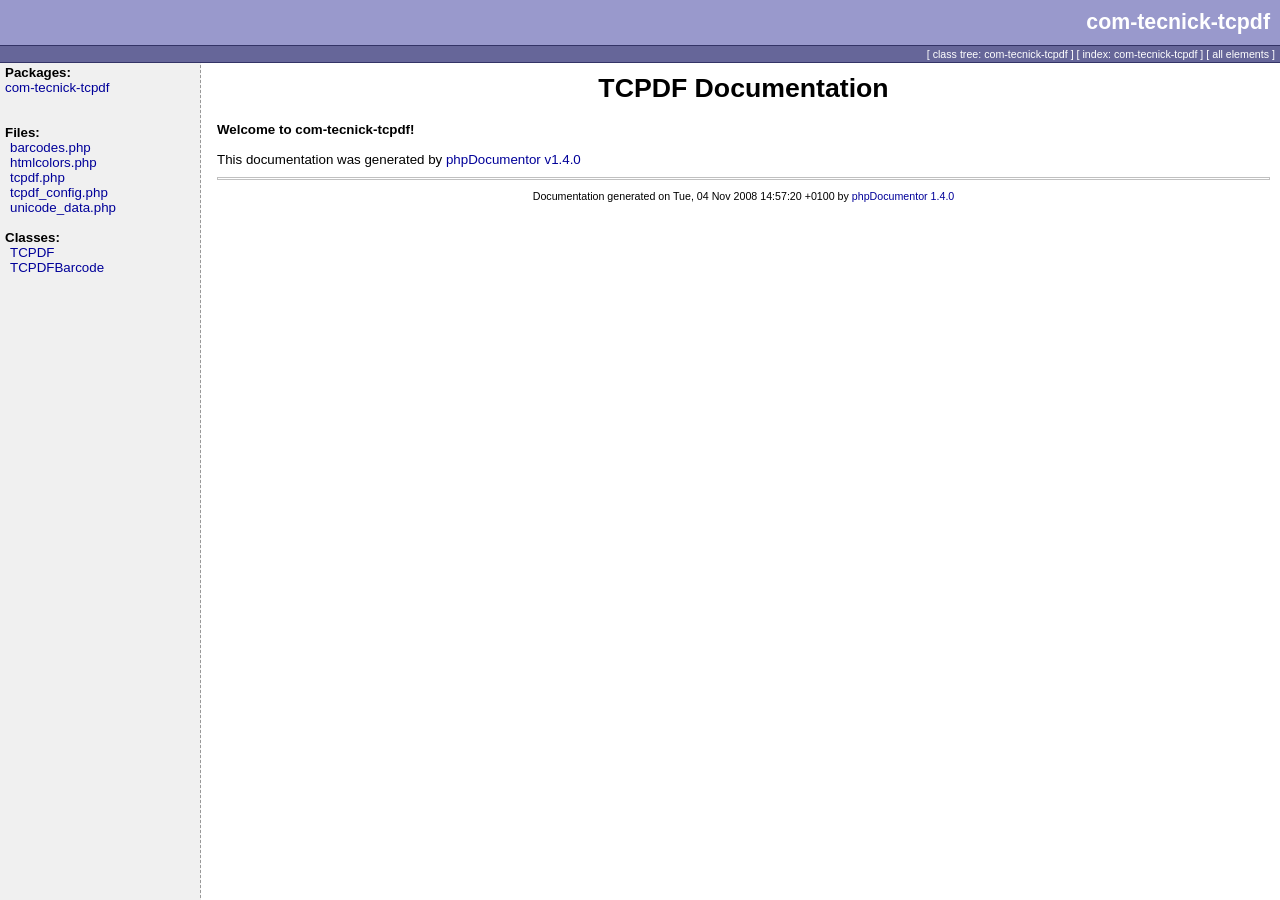
<file: html_a_pdf/tcpdf/doc/index.html>
<html>
<head>
<title>TCPDF Documentation</title>
<link rel="stylesheet" type="text/css" href="media/style.css">
</head>
<body>

<table border="0" cellspacing="0" cellpadding="0" height="48" width="100%">
  <tr>
    <td class="header_top">com-tecnick-tcpdf</td>
  </tr>
  <tr><td class="header_line"><img src="media/empty.png" width="1" height="1" border="0" alt=""  /></td></tr>
  <tr>
    <td class="header_menu">
        
                                    
                              		  [ <a href="classtrees_com-tecnick-tcpdf.html" class="menu">class tree: com-tecnick-tcpdf</a> ]
		  [ <a href="elementindex_com-tecnick-tcpdf.html" class="menu">index: com-tecnick-tcpdf</a> ]
		  	    [ <a href="elementindex.html" class="menu">all elements</a> ]
    </td>
  </tr>
  <tr><td class="header_line"><img src="media/empty.png" width="1" height="1" border="0" alt=""  /></td></tr>
</table>

<table width="100%" border="0" cellpadding="0" cellspacing="0">
  <tr valign="top">
    <td width="200" class="menu">
      <b>Packages:</b><br />
              <a href="li_com-tecnick-tcpdf.html">com-tecnick-tcpdf</a><br />
            <br /><br />
                        <b>Files:</b><br />
      	  <div class="package">
			<a href="com-tecnick-tcpdf/_barcodes.php.html">		barcodes.php
		</a><br>
			<a href="com-tecnick-tcpdf/_htmlcolors.php.html">		htmlcolors.php
		</a><br>
			<a href="com-tecnick-tcpdf/_tcpdf.php.html">		tcpdf.php
		</a><br>
			<a href="com-tecnick-tcpdf/_config---tcpdf_config.php.html">		tcpdf_config.php
		</a><br>
			<a href="com-tecnick-tcpdf/_unicode_data.php.html">		unicode_data.php
		</a><br>
	  </div><br />
      
      
            <b>Classes:</b><br />
        <div class="package">
		    		<a href="com-tecnick-tcpdf/TCPDF.html">TCPDF</a><br />
	    		<a href="com-tecnick-tcpdf/TCPDFBarcode.html">TCPDFBarcode</a><br />
	  </div>
                </td>
    <td>
      <table cellpadding="10" cellspacing="0" width="100%" border="0"><tr><td valign="top">

<div align="center"><h1>TCPDF Documentation</h1></div>
<b>Welcome to com-tecnick-tcpdf!</b><br />
<br />
This documentation was generated by <a href="http://www.phpdoc.org">phpDocumentor v1.4.0</a><br />
        <div class="credit">
		    <hr />
		    Documentation generated on Tue, 04 Nov 2008 14:57:20 +0100 by <a href="http://www.phpdoc.org">phpDocumentor 1.4.0</a>
	      </div>
      </td></tr></table>
    </td>
  </tr>
</table>

</body>
</html>
</file>
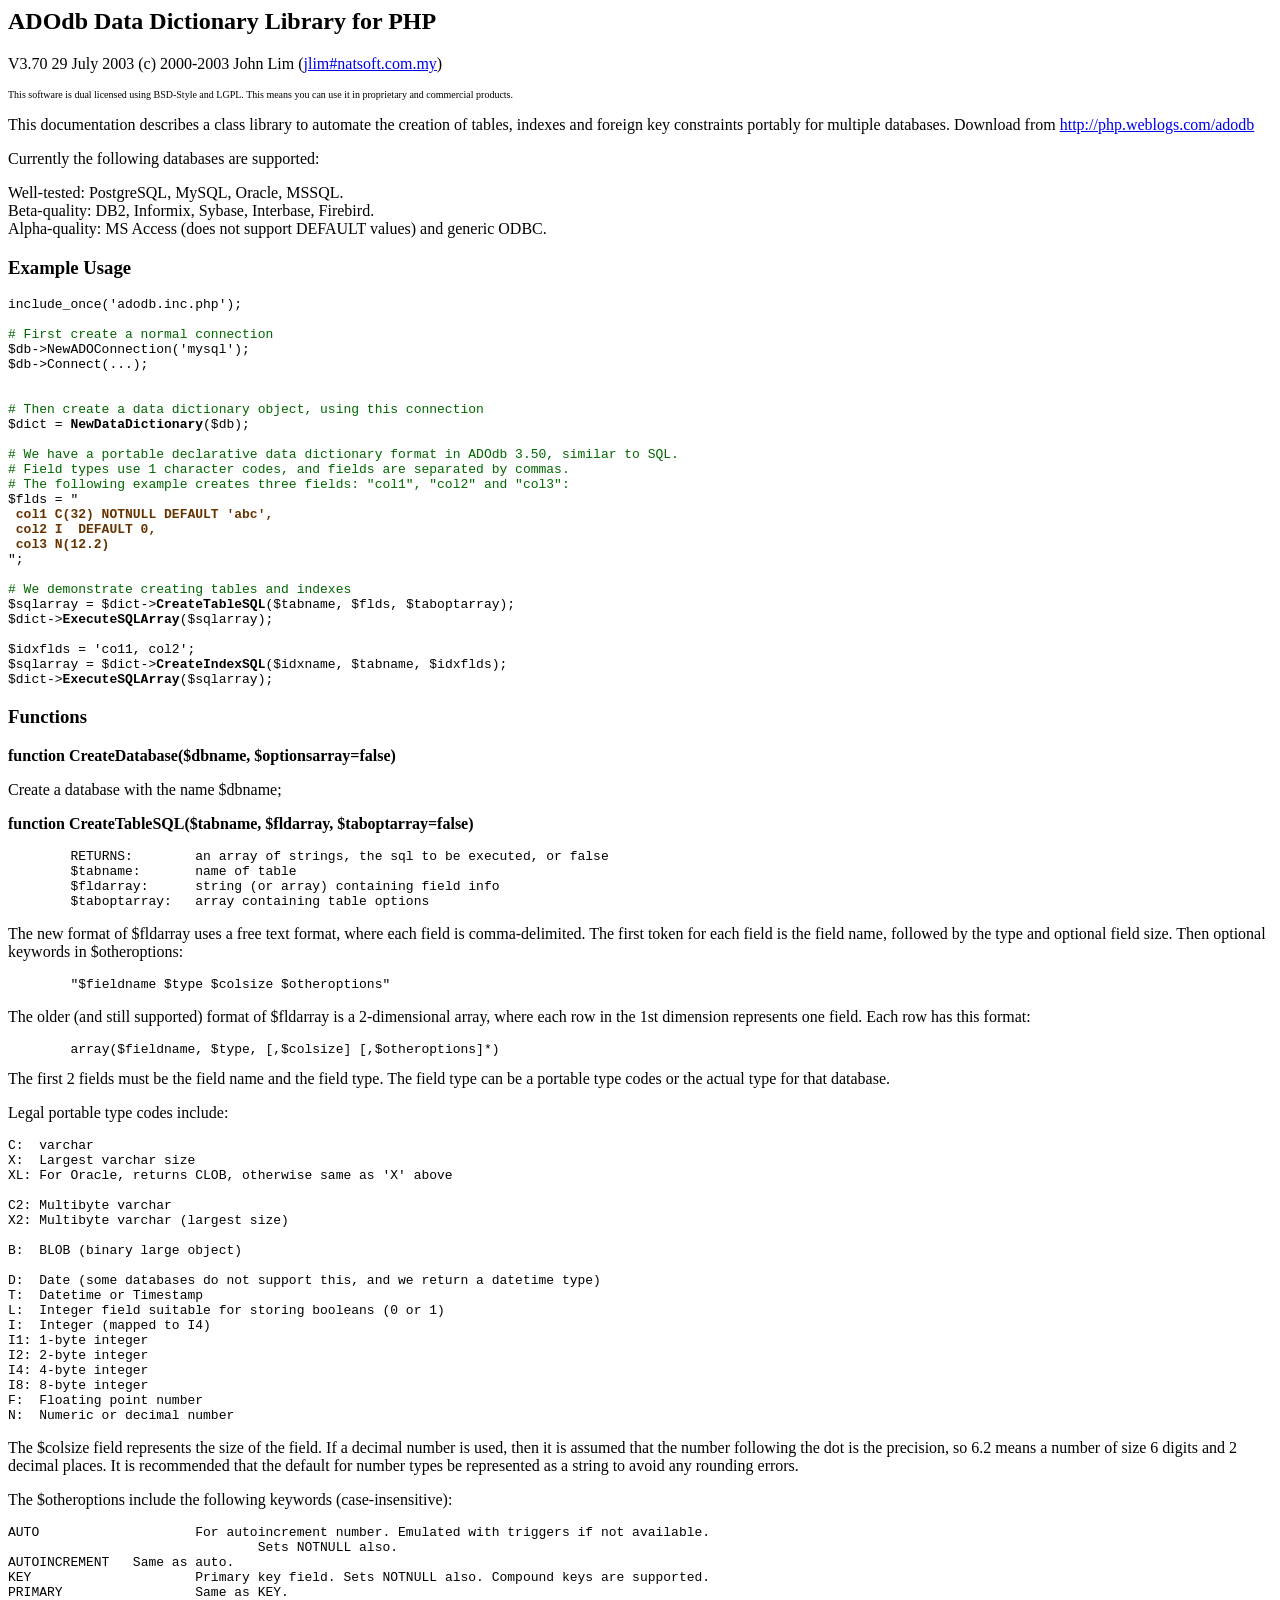
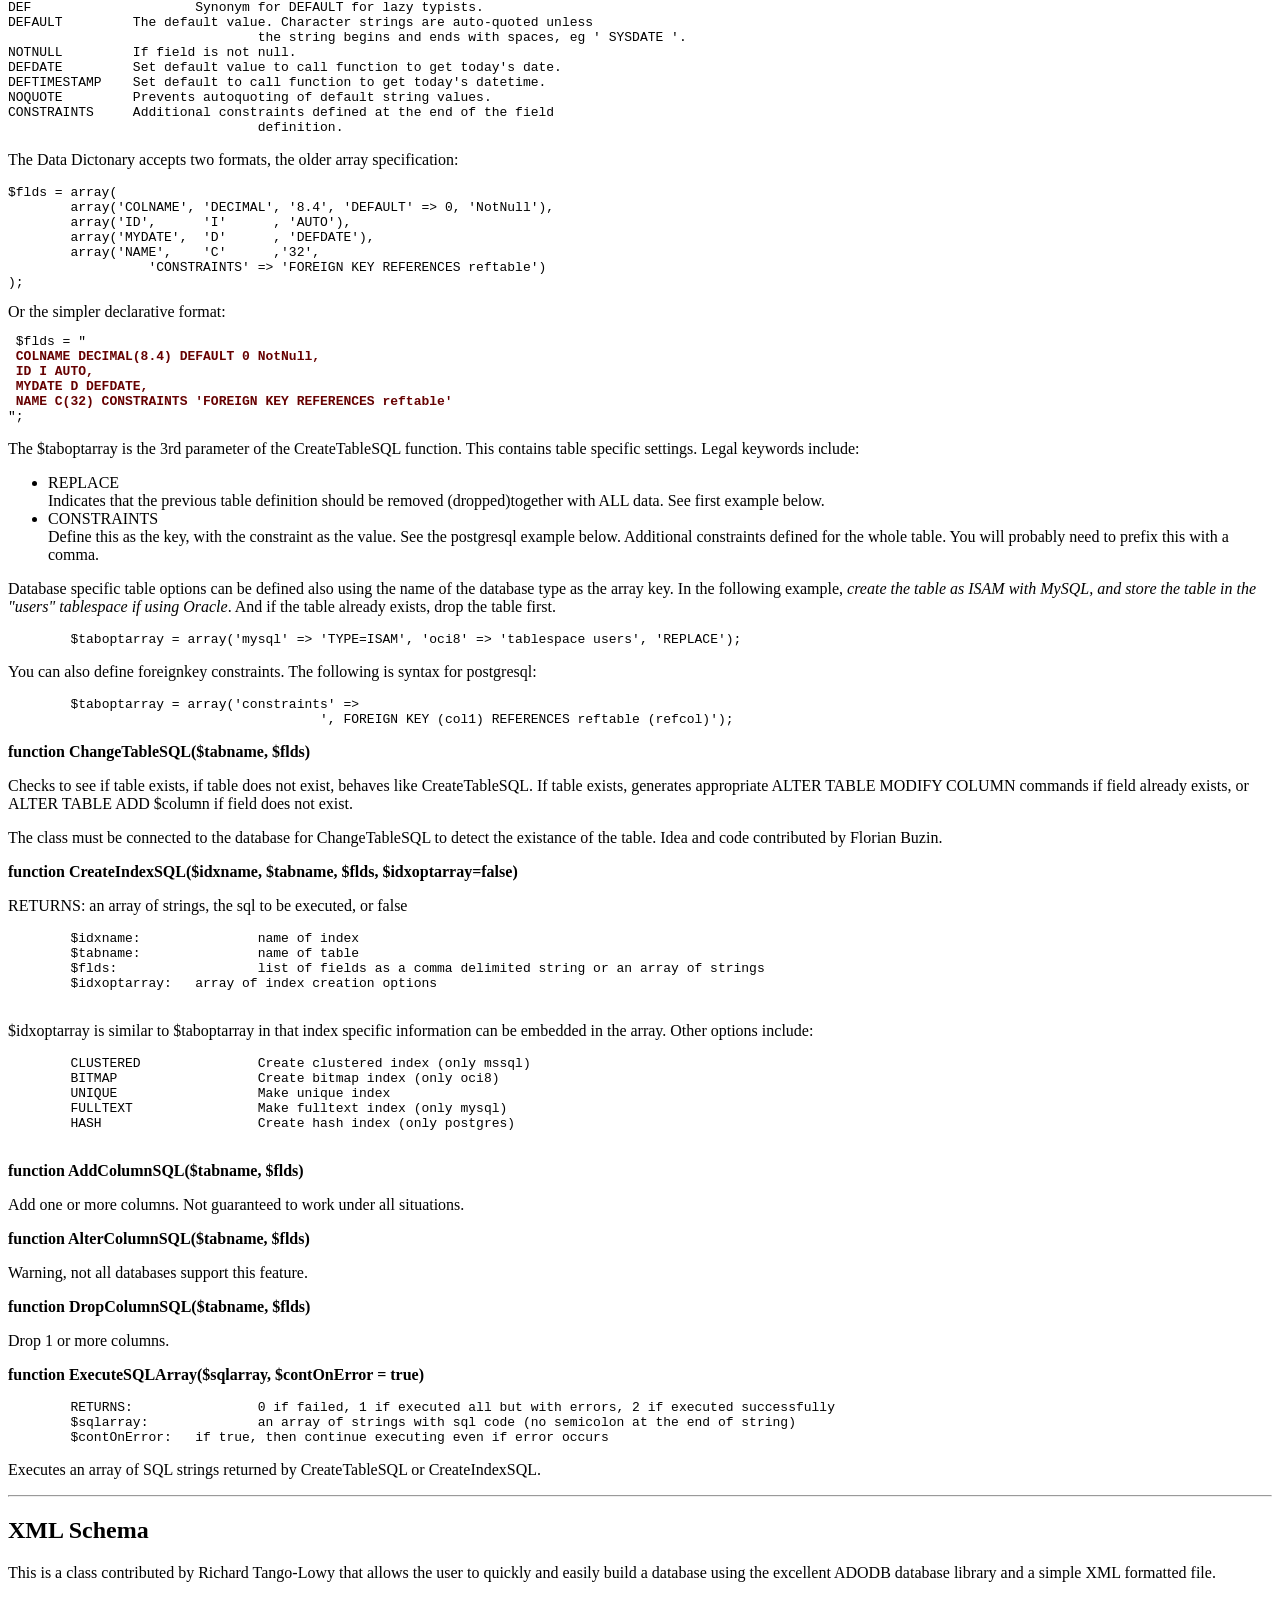
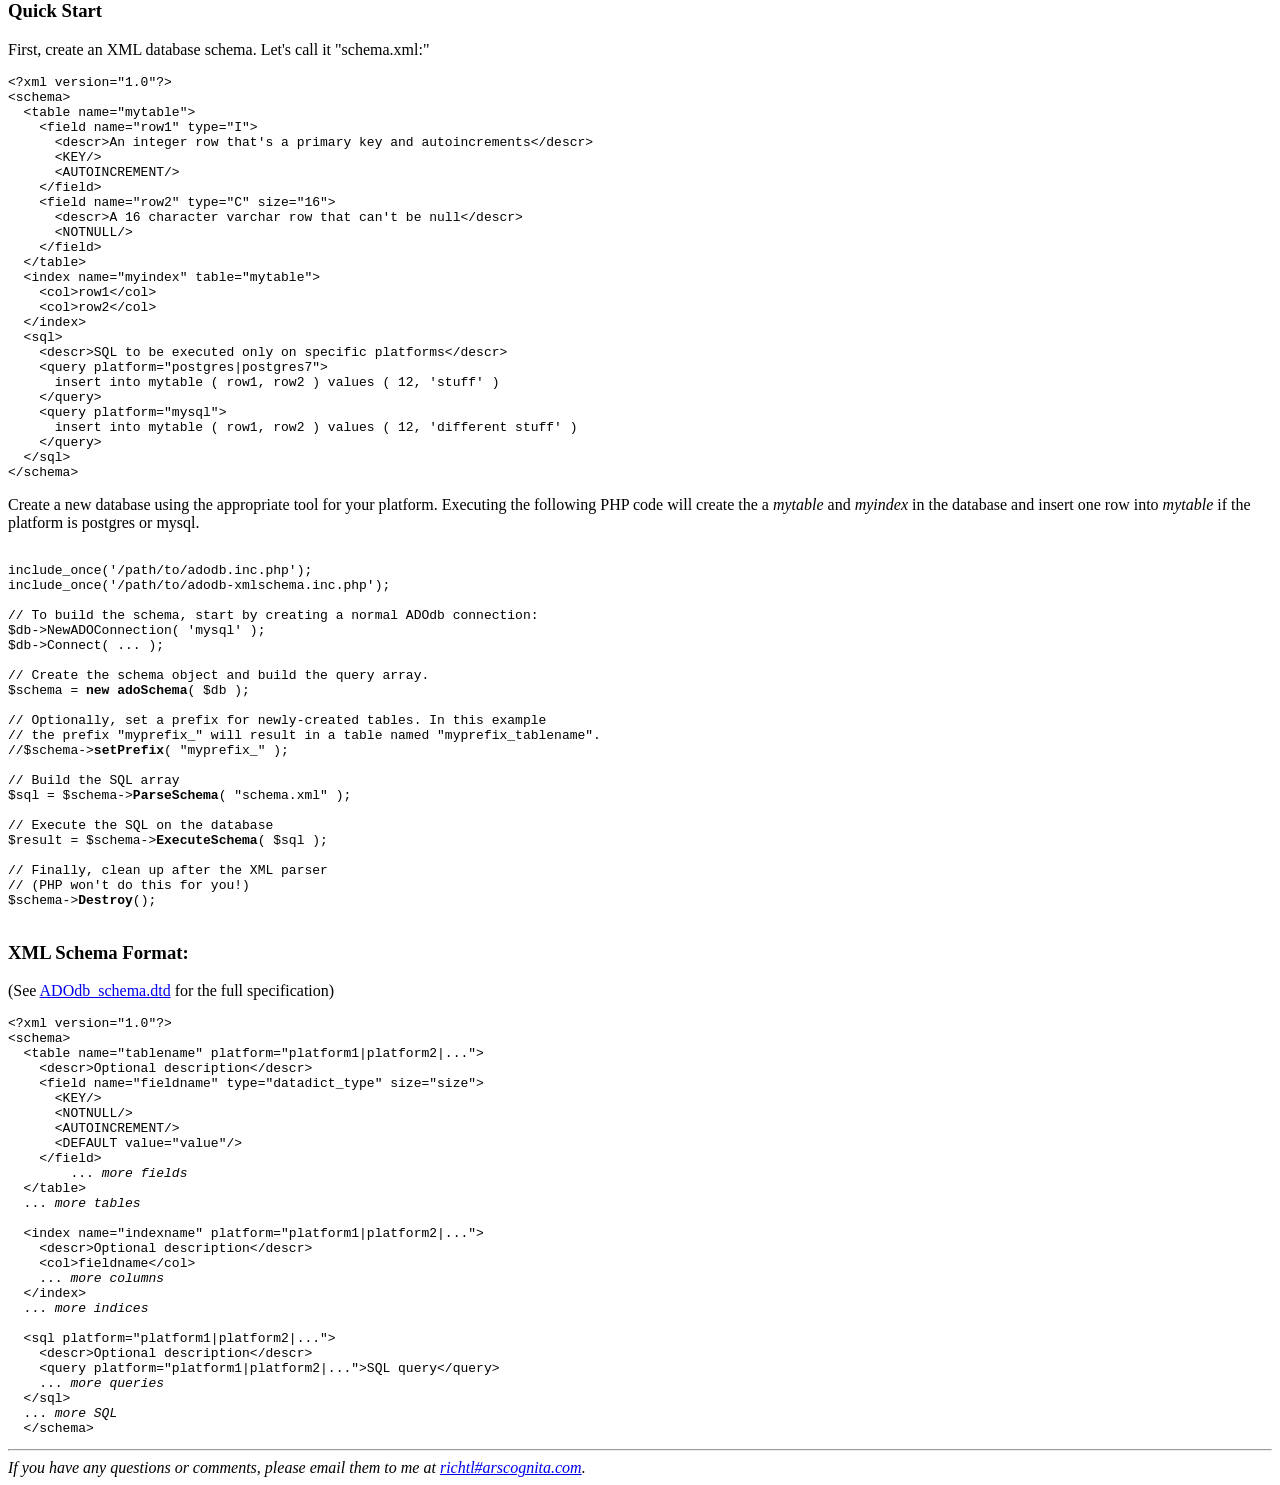
<file: adodb/docs-datadict.htm>
<html>
<head>
<title>ADODB Data Dictionary Manual</title>
<meta http-equiv="Content-Type" content="text/html; charset=iso-8859-1">
<XSTYLE
	body,td {font-family:Arial,Helvetica,sans-serif;font-size:11pt}
	pre {font-size:9pt}
	.toplink {font-size:8pt}
	/>
</head>	
<body bgcolor="#FFFFFF">

<h2>ADOdb Data Dictionary Library for PHP</h2>
<p> V3.70 29 July 2003 (c) 2000-2003 John Lim (<a href="mailto:jlim#natsoft.com.my">jlim#natsoft.com.my</a>)</p>
<p><font size=1>This software is dual licensed using BSD-Style and LGPL. 
This means you can use it in proprietary and commercial products.</font></p>

<p>This documentation describes a class library to automate the creation of tables, 
  indexes and foreign key constraints portably for multiple databases. Download 
  from <a href="http://php.weblogs.com/adodb">http://php.weblogs.com/adodb</a> 
<p>Currently the following databases are supported: 
<p> Well-tested: PostgreSQL, MySQL, Oracle, MSSQL. <br>
Beta-quality: DB2, Informix, Sybase, Interbase, Firebird.<br>
Alpha-quality: MS Access (does not support DEFAULT values) and generic ODBC.</p>
<h3>Example Usage</h3>
<pre>include_once('adodb.inc.php');
<font color="#006600">
# First create a normal connection
</font>$db->NewADOConnection('mysql');
$db->Connect(...);
<br>
<font color="#006600"># Then create a data dictionary object, using this connection
</font>$dict = <strong>NewDataDictionary</strong>($db);

<font color="#006600"># We have a portable declarative data dictionary format in ADOdb 3.50, similar to SQL.
# Field types use 1 character codes, and fields are separated by commas.
# The following example creates three fields: "col1", "col2" and "col3":</font>
$flds = " 
<font color="#663300"><strong> col1 C(32) NOTNULL DEFAULT 'abc',
 col2 I  DEFAULT 0,
 col3 N(12.2)</strong></font>
";<br>
<font color="#006600"># We demonstrate creating tables and indexes</font>
$sqlarray = $dict-><strong>CreateTableSQL</strong>($tabname, $flds, $taboptarray);
$dict-><strong>ExecuteSQLArray</strong>($sqlarray);<br>
$idxflds = 'co11, col2';
$sqlarray = $dict-><strong>CreateIndexSQL</strong>($idxname, $tabname, $idxflds);
$dict-><strong>ExecuteSQLArray</strong>($sqlarray);
</pre>
<h3>Functions</h3>
<p><b>function CreateDatabase($dbname, $optionsarray=false)</b>
<p>Create a database with the name $dbname;
<p><b>function CreateTableSQL($tabname, $fldarray, $taboptarray=false)</b>
<pre>
	RETURNS:	an array of strings, the sql to be executed, or false
	$tabname: 	name of table
	$fldarray:	string (or array) containing field info
	$taboptarray:	array containing table options
</pre>
<p>
	The new format of $fldarray uses a free text format, where each field is comma-delimited.
	The first token for each field is the field name, followed by the type and optional
	field size. Then optional keywords in $otheroptions:
	<pre>	"$fieldname $type $colsize $otheroptions"</pre>
<p>	The older (and still supported) format of $fldarray is a 2-dimensional array, where each row in the 
	1st dimension represents one field. Each row has this format:
<pre>	array($fieldname, $type, [,$colsize] [,$otheroptions]*)</pre>
	The first 2 fields must be the field name and the field type. The field type
	can be a portable type codes or the actual type for that database. 
	<p>
	Legal portable type codes include:
<pre>
C:  varchar
X:  Largest varchar size 
XL: For Oracle, returns CLOB, otherwise same as 'X' above

C2: Multibyte varchar
X2: Multibyte varchar (largest size)

B:  BLOB (binary large object)<br>
D:  Date (some databases do not support this, and we return a datetime type)
T:  Datetime or Timestamp
L:  Integer field suitable for storing booleans (0 or 1)
I:  Integer (mapped to I4)
I1: 1-byte integer
I2: 2-byte integer
I4: 4-byte integer
I8: 8-byte integer
F:  Floating point number
N:  Numeric or decimal number
</pre>
<p>	The $colsize field represents the size of the field. If a decimal number is 
	used, then it is assumed that the number following the dot is the precision,
	so 6.2 means a number of size 6 digits and 2 decimal places. It is 
	recommended that the default for number types be represented as a string to 
	avoid any rounding errors.
<p>
	The $otheroptions include the following keywords (case-insensitive):
<pre>
AUTO			For autoincrement number. Emulated with triggers if not available.
				Sets NOTNULL also.
AUTOINCREMENT	Same as auto.
KEY			Primary key field. Sets NOTNULL also. Compound keys are supported.
PRIMARY 		Same as KEY.
DEF			Synonym for DEFAULT for lazy typists.
DEFAULT		The default value. Character strings are auto-quoted unless
				the string begins and ends with spaces, eg ' SYSDATE '.
NOTNULL		If field is not null.
DEFDATE		Set default value to call function to get today's date.
DEFTIMESTAMP	Set default to call function to get today's datetime.
NOQUOTE		Prevents autoquoting of default string values.
CONSTRAINTS	Additional constraints defined at the end of the field
				definition.
</pre>
<p> The Data Dictonary accepts two formats, the older array specification: </p>
<pre>
$flds = array(
	array('COLNAME', 'DECIMAL', '8.4', 'DEFAULT' => 0, 'NotNull'),
	array('ID',      'I'      , 'AUTO'),
	array('MYDATE',  'D'      , 'DEFDATE'),
	array('NAME',    'C'      ,'32', 
		  'CONSTRAINTS' => 'FOREIGN KEY REFERENCES reftable')
);  </pre>
Or the simpler declarative format:
<pre> $flds = "
<font color="#660000"><strong> COLNAME DECIMAL(8.4) DEFAULT 0 NotNull,
 ID I AUTO,
 MYDATE D DEFDATE, 
 NAME C(32) CONSTRAINTS 'FOREIGN KEY REFERENCES reftable' </strong></font>
"; 
</pre>
<p>
	The $taboptarray is the 3rd parameter of the CreateTableSQL function. 
	This contains table specific settings. Legal keywords include:
	 
<ul>
	<li>REPLACE <br>
		Indicates that the previous table definition should be removed (dropped)together 
		with ALL data. See first example below.<br>
	</li>
	<li>CONSTRAINTS <br>
		Define this as the key, with the constraint as the value. See the postgresql 
		example below. Additional constraints defined for the whole table. You 
		will probably need to prefix this with a comma. </li>
</ul>
<p> Database specific table options can be defined also using the name of the 
	database type as the array key. In the following example, <em>create the table 
	as ISAM with MySQL, and store the table in the &quot;users&quot; tablespace 
	if using Oracle</em>. And if the table already exists, drop the table first.
<pre> 	$taboptarray = array('mysql' => 'TYPE=ISAM', 'oci8' => 'tablespace users', 'REPLACE'); 	</pre>
<p>
	You can also define foreignkey constraints. The following is syntax for 
	postgresql:<pre>
	$taboptarray = array('constraints' => 
					', FOREIGN KEY (col1) REFERENCES reftable (refcol)');
</pre>
<p><strong>function ChangeTableSQL($tabname, $flds)</strong>
<p>Checks to see if table exists, if table does not exist, behaves like CreateTableSQL. 
  If table exists, generates appropriate ALTER TABLE MODIFY COLUMN commands if 
  field already exists, or ALTER TABLE ADD $column if field does not exist. 
<p>The class must be connected to the database for ChangeTableSQL to detect the 
  existance of the table. Idea and code contributed by Florian Buzin.
<p><b>function CreateIndexSQL($idxname, $tabname, $flds, $idxoptarray=false)</b> 
<p>
	RETURNS:		an array of strings, the sql to be executed, or false
	<pre>
	$idxname:		name of index
	$tabname: 		name of table
	$flds:  		list of fields as a comma delimited string or an array of strings
	$idxoptarray:	array of index creation options
	</pre>
<p>	$idxoptarray is similar to $taboptarray in that index specific information can
	be embedded in the array. Other options include:
	<pre>
	CLUSTERED		Create clustered index (only mssql)
	BITMAP			Create bitmap index (only oci8)
	UNIQUE			Make unique index
	FULLTEXT		Make fulltext index (only mysql)
	HASH			Create hash index (only postgres)
	</pre>	
<p> <strong>function AddColumnSQL($tabname, $flds)</strong>
<p>Add one or more columns. Not guaranteed to work under all situations.
<p><strong>function AlterColumnSQL($tabname, $flds)</strong>
<p>Warning, not all databases support this feature.
<p> <strong>function DropColumnSQL($tabname, $flds)</strong>
<p>Drop 1 or more columns.
<p> <strong>function ExecuteSQLArray($sqlarray, $contOnError = true)</strong> 
<pre>
	RETURNS:		0 if failed, 1 if executed all but with errors, 2 if executed successfully
	$sqlarray:		an array of strings with sql code (no semicolon at the end of string)
	$contOnError:	if true, then continue executing even if error occurs
</pre>	
<p>Executes an array of SQL strings returned by CreateTableSQL or CreateIndexSQL.
<hr><a name=xmlschema></a>
<h2>XML Schema</h2>
This is a class contributed by Richard Tango-Lowy that allows the user to quickly
 and easily build a database using the excellent 
ADODB database library and a simple XML formatted file.


<H3>Quick Start</H3>
<P>First, create an XML database schema. Let's call it "schema.xml:"</P><PRE>
&lt;?xml version="1.0"?&gt;
&lt;schema&gt;
  &lt;table name="mytable"&gt;
    &lt;field name="row1" type="I"&gt;
      &lt;descr&gt;An integer row that's a primary key and autoincrements&lt;/descr&gt;
      &lt;KEY/&gt;
      &lt;AUTOINCREMENT/&gt;
    &lt;/field&gt;
    &lt;field name="row2" type="C" size="16"&gt;
      &lt;descr&gt;A 16 character varchar row that can't be null&lt;/descr&gt;
      &lt;NOTNULL/&gt;
    &lt;/field&gt;
  &lt;/table&gt;
  &lt;index name="myindex" table="mytable"&gt;
    &lt;col&gt;row1&lt;/col&gt;
    &lt;col&gt;row2&lt;/col&gt;
  &lt;/index&gt;
  &lt;sql&gt;
    &lt;descr&gt;SQL to be executed only on specific platforms&lt;/descr&gt;
    &lt;query platform="postgres|postgres7"&gt;
      insert into mytable ( row1, row2 ) values ( 12, 'stuff' )
    &lt;/query&gt;
    &lt;query platform="mysql"&gt;
      insert into mytable ( row1, row2 ) values ( 12, 'different stuff' )
    &lt;/query&gt;
  &lt;/sql&gt;
&lt;/schema&gt;
</PRE><P>Create a new database using the appropriate tool for your platform.
Executing the following PHP code will create the a <i>mytable</i> and <i>myindex</i>
in the database and insert one row into <i>mytable</i> if the platform is postgres or mysql. </P><PRE>				
include_once('/path/to/adodb.inc.php');
include_once('/path/to/adodb-xmlschema.inc.php');

// To build the schema, start by creating a normal ADOdb connection:
$db->NewADOConnection( 'mysql' );
$db->Connect( ... );

// Create the schema object and build the query array.
$schema = <B>new adoSchema</B>( $db );

// Optionally, set a prefix for newly-created tables. In this example
// the prefix "myprefix_" will result in a table named "myprefix_tablename".
//$schema-><B>setPrefix</B>( "myprefix_" );
	
// Build the SQL array
$sql = $schema-><B>ParseSchema</B>( "schema.xml" );

// Execute the SQL on the database
$result = $schema-><B>ExecuteSchema</B>( $sql );

// Finally, clean up after the XML parser
// (PHP won't do this for you!)
$schema-><B>Destroy</B>();

</PRE>
	
<H3>XML Schema Format:</H3>
<P>(See <a href="http://arscognita.com/xmlschema.dtd">ADOdb_schema.dtd</a> for the full specification)</P>
<PRE>
&lt;?xml version="1.0"?&gt;
&lt;schema&gt;
  &lt;table name="tablename" platform="platform1|platform2|..."&gt;
    &lt;descr&gt;Optional description&lt;/descr&gt;
    &lt;field name="fieldname" type="datadict_type" size="size"&gt;
      &lt;KEY/&gt;
      &lt;NOTNULL/&gt;
      &lt;AUTOINCREMENT/&gt;
      &lt;DEFAULT value="value"/&gt;
    &lt;/field&gt;
	... <i>more fields</i>
  &lt;/table&gt;
  ... <i>more tables</i>
  
  &lt;index name="indexname" platform="platform1|platform2|..."&gt;
    &lt;descr&gt;Optional description&lt;/descr&gt;
    &lt;col&gt;fieldname&lt;/col&gt;
    ... <i>more columns</i>
  &lt;/index&gt;
  ... <i>more indices</i>
  
  &lt;sql platform="platform1|platform2|..."&gt;
    &lt;descr&gt;Optional description&lt;/descr&gt;
    &lt;query platform="platform1|platform2|..."&gt;SQL query&lt;/query&gt;
    ... <i>more queries</i>
  &lt;/sql&gt;
  ... <i>more SQL</i>
  &lt;/schema&gt;
</PRE>
<HR>

<address>If you have any questions or comments, please email them to me  at 
<a href="mailto:richtl#arscognita.com">richtl#arscognita.com</a>.</address>

</body>
</html>
</file>
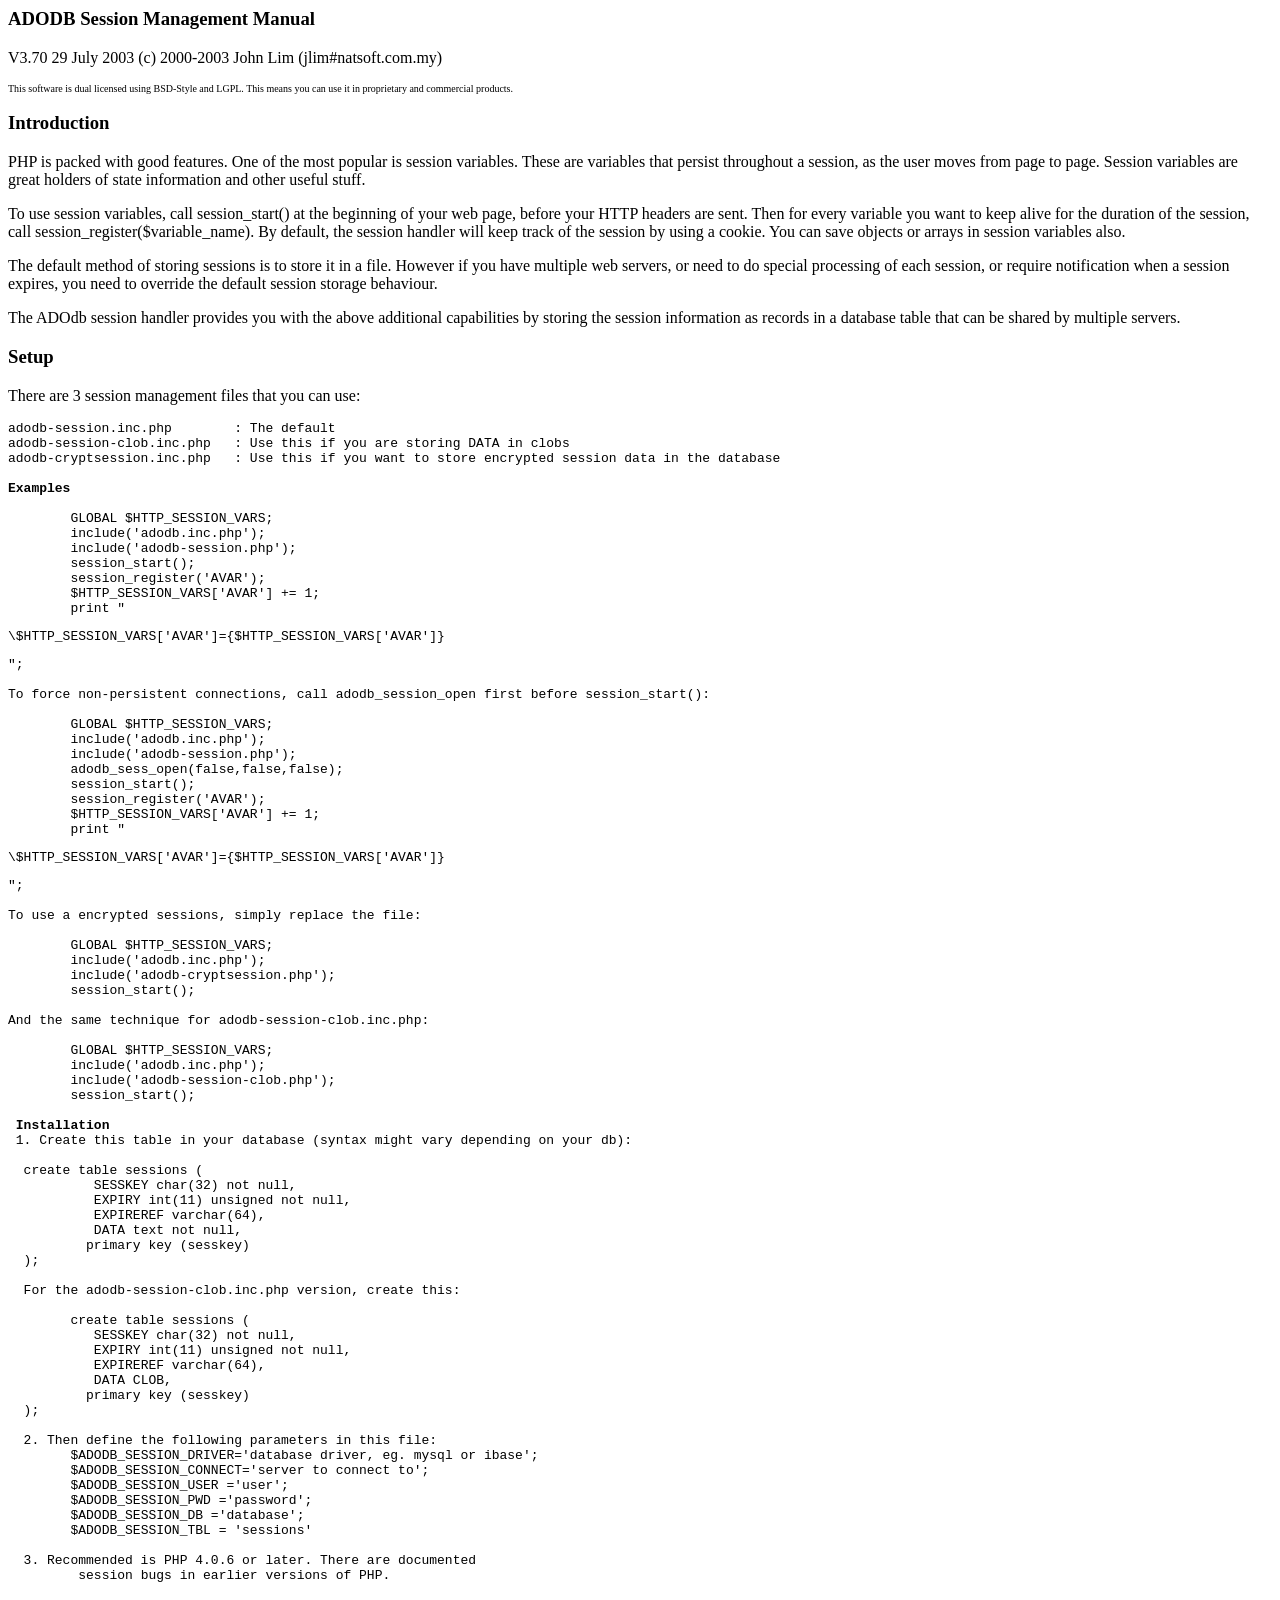
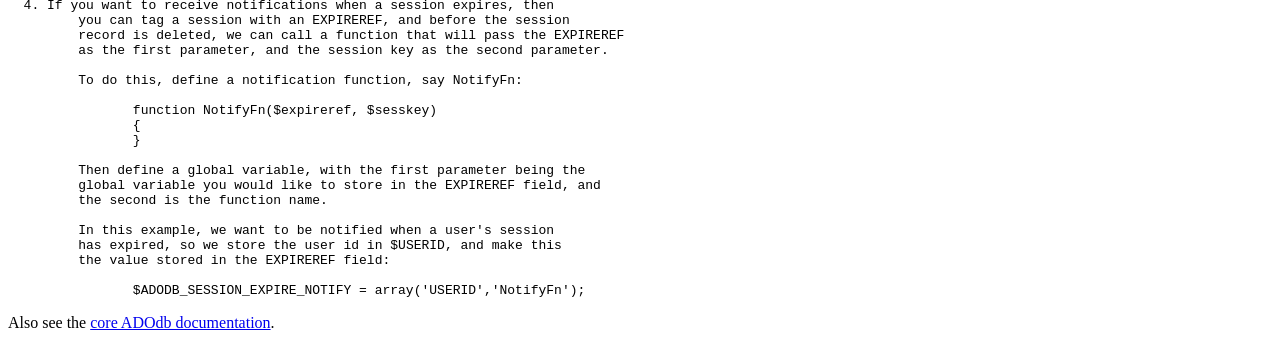
<file: adodb/docs-session.htm>
<html>
<head>
<title>ADODB Session Management Manual</title>
<meta http-equiv="Content-Type" content="text/html; charset=iso-8859-1">
<XSTYLE
	body,td {font-family:Arial,Helvetica,sans-serif;font-size:11pt}
	pre {font-size:9pt}
	.toplink {font-size:8pt}
	/>
</head>	
<body bgcolor="#FFFFFF">
<h3>ADODB Session Management Manual</h3>
<p>
V3.70 29 July 2003 (c) 2000-2003 John Lim (jlim#natsoft.com.my)
<p>
<font size=1>This software is dual licensed using BSD-Style and LGPL.
 This means you can use it in proprietary and commercial products.
</font>
<h3>Introduction</h3>
<p>PHP is packed with good features. One of the most popular is session variables. 
These are variables that persist throughout a session, as the user moves from page to page. Session variables are great holders of state information and other useful stuff.
<p>
To use session variables, call session_start() at the beginning of your web page, 
before your HTTP headers are sent. Then for every variable you want to keep alive 
for the duration of the session, call session_register($variable_name). By default, 
the session handler will keep track of the session by using a cookie. You can save objects
 or arrays in session variables also.
<p>The default method of storing sessions is to store it in a file. However if you have multiple web servers,
or need to do special processing of each session, or require notification when a session expires, you
need to override the default session storage behaviour. 
<p>The ADOdb session handler provides you with the above additional capabilities by storing
the session information as records in a database table that can be shared by multiple servers.
<h3>Setup</h3>
<p>There are 3 session management files that you can use:
<pre>
adodb-session.inc.php        : The default
adodb-session-clob.inc.php   : Use this if you are storing DATA in clobs
adodb-cryptsession.inc.php   : Use this if you want to store encrypted session data in the database

<strong>Examples</strong>
 
 	GLOBAL $HTTP_SESSION_VARS;
	include('adodb.inc.php');
	include('adodb-session.php');
	session_start();
	session_register('AVAR');
	$HTTP_SESSION_VARS['AVAR'] += 1;
	print "<p>\$HTTP_SESSION_VARS['AVAR']={$HTTP_SESSION_VARS['AVAR']}</p>";
	
To force non-persistent connections, call adodb_session_open first before session_start():

 	GLOBAL $HTTP_SESSION_VARS;
	include('adodb.inc.php');
	include('adodb-session.php');
	adodb_sess_open(false,false,false);
	session_start();
	session_register('AVAR');
	$HTTP_SESSION_VARS['AVAR'] += 1;
	print "<p>\$HTTP_SESSION_VARS['AVAR']={$HTTP_SESSION_VARS['AVAR']}</p>";

To use a encrypted sessions, simply replace the file:

	GLOBAL $HTTP_SESSION_VARS;
	include('adodb.inc.php');
	include('adodb-cryptsession.php');
	session_start();
	
And the same technique for adodb-session-clob.inc.php:

	GLOBAL $HTTP_SESSION_VARS;
	include('adodb.inc.php');
	include('adodb-session-clob.php');
	session_start();
	
 <strong>Installation</strong>
 1. Create this table in your database (syntax might vary depending on your db):
 
  create table sessions (
	   SESSKEY char(32) not null,
	   EXPIRY int(11) unsigned not null,
	   EXPIREREF varchar(64),
	   DATA text not null,
	  primary key (sesskey)
  );
  
  For the adodb-session-clob.inc.php version, create this:
  
	create table sessions (
	   SESSKEY char(32) not null,
	   EXPIRY int(11) unsigned not null,
	   EXPIREREF varchar(64),
	   DATA CLOB,
	  primary key (sesskey)
  );

  2. Then define the following parameters in this file:
  	$ADODB_SESSION_DRIVER='database driver, eg. mysql or ibase';
	$ADODB_SESSION_CONNECT='server to connect to';
	$ADODB_SESSION_USER ='user';
	$ADODB_SESSION_PWD ='password';
	$ADODB_SESSION_DB ='database';
	$ADODB_SESSION_TBL = 'sessions'
	
  3. Recommended is PHP 4.0.6 or later. There are documented
	 session bugs in earlier versions of PHP.

  4. If you want to receive notifications when a session expires, then
  	 you can tag a session with an EXPIREREF, and before the session
	 record is deleted, we can call a function that will pass the EXPIREREF
	 as the first parameter, and the session key as the second parameter.
	 
	 To do this, define a notification function, say NotifyFn:
	 
	 	function NotifyFn($expireref, $sesskey)
	 	{
	 	}
	 
	 Then define a global variable, with the first parameter being the
	 global variable you would like to store in the EXPIREREF field, and
	 the second is the function name.
	 
	 In this example, we want to be notified when a user's session 
	 has expired, so we store the user id in $USERID, and make this
	 the value stored in the EXPIREREF field:
	 
	 	$ADODB_SESSION_EXPIRE_NOTIFY = array('USERID','NotifyFn');
</pre>
<p>
Also see the <a href=docs-adodb.htm>core ADOdb documentation</a>.
</body>
</html>
</file>
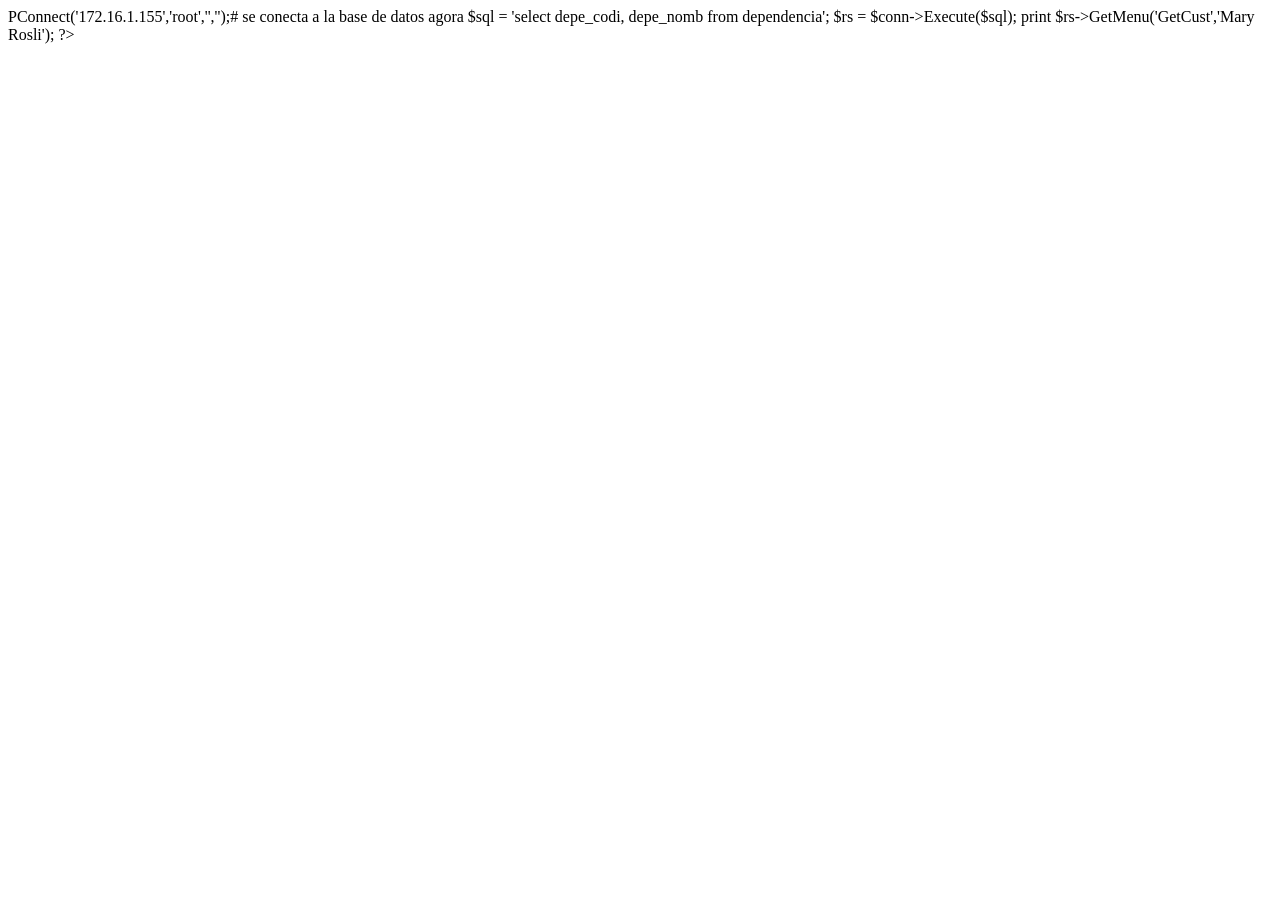
<file: adodb/pbaddb.htm>
<!DOCTYPE HTML PUBLIC "-//W3C//DTD HTML 4.01 Transitional//EN">

<html>
<head>
<title>Untitled</title>
</head>
<body>
<?php
include('../adodb/adodb.inc.php'); # Carga el codigo comun de ADOdb
$conn = &ADONewConnection('mysql');  # crea la conexion
$conn->PConnect('172.16.1.155','root','','');# se conecta a la base de datos agora
$sql = 'select depe_codi, depe_nomb from dependencia';
$rs = $conn->Execute($sql);
print $rs->GetMenu('GetCust','Mary Rosli');
?>
</body>
</html>
</file>
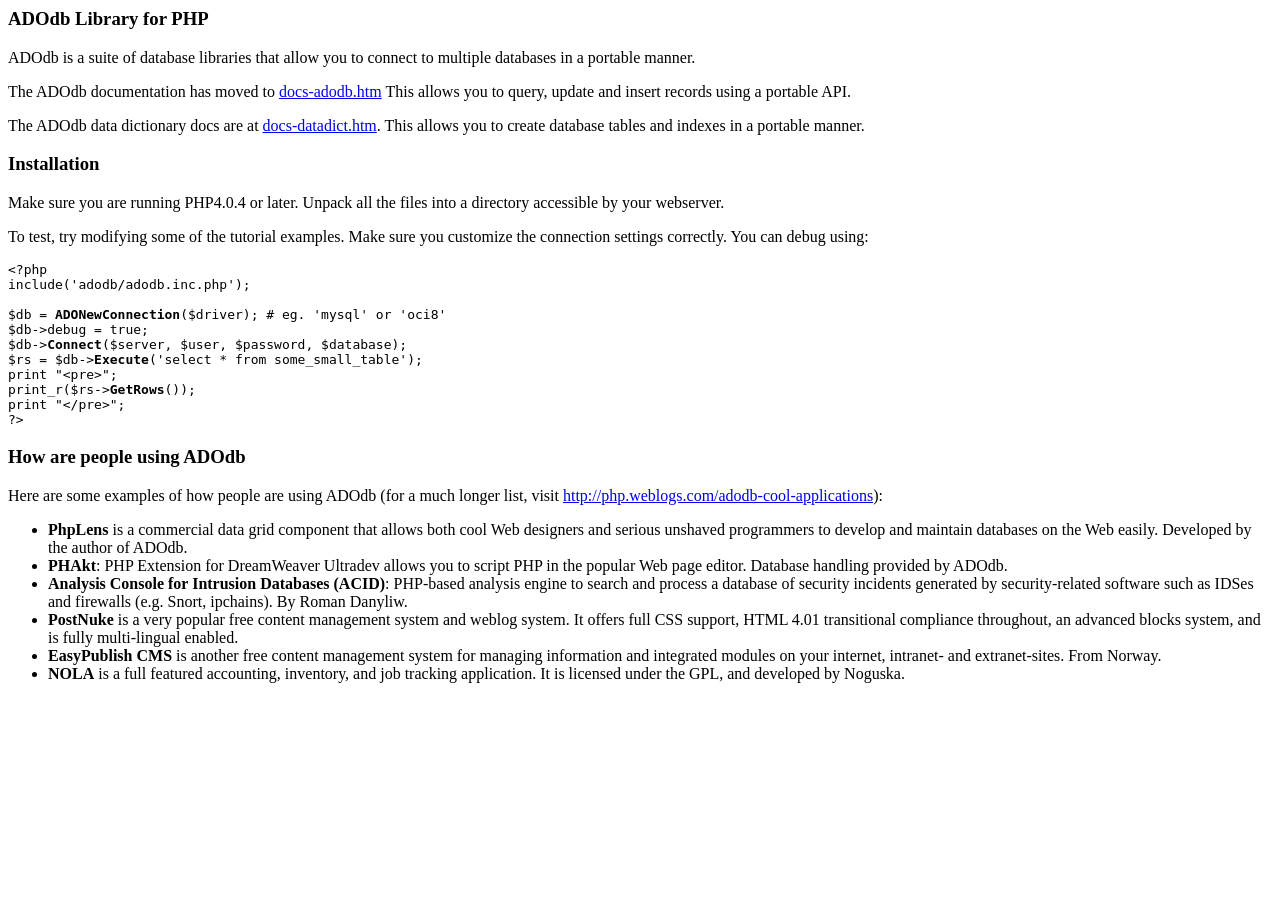
<file: adodb/readme.htm>
<html>
<head>
<title>ADODB Manual</title>
<meta http-equiv="Content-Type" content="text/html; charset=iso-8859-1">
<XSTYLE
	body,td {font-family:Arial,Helvetica,sans-serif;font-size:11pt}
	pre {font-size:9pt}
	.toplink {font-size:8pt}
	/>
</head>	
<body bgcolor="#FFFFFF">

<h3>ADOdb Library for PHP</h3>
<p>ADOdb is a suite of database libraries that allow you to connect to multiple 
	databases in a portable manner.</p>

<p>The ADOdb documentation has moved to <a href=docs-adodb.htm>docs-adodb.htm</a> 
	This allows you to query, update and insert records using a portable API.
<p>The ADOdb data dictionary docs are at <a href=docs-datadict.htm>docs-datadict.htm</a>. 
	This allows you to create database tables and indexes in a portable manner.
<p>
<h3>Installation</h3>
Make sure you are running PHP4.0.4 or later. Unpack all the files into a directory accessible by your webserver.
<p>
To test, try modifying some of the tutorial examples. Make sure you customize the connection settings correctly. You can debug using:
<pre>
&lt;?php
include('adodb/adodb.inc.php');

$db = <b>ADONewConnection</b>($driver); # eg. 'mysql' or 'oci8' 
$db->debug = true;
$db-><b>Connect</b>($server, $user, $password, $database);
$rs = $db-><b>Execute</b>('select * from some_small_table');
print "&lt;pre>";
print_r($rs-><b>GetRows</b>());
print "&lt;/pre>";
?>
</pre>
<h3>How are people using ADOdb</h3>
Here are some examples of how people are using ADOdb (for a much longer list, 
visit <a href="http://php.weblogs.com/adodb-cool-applications">http://php.weblogs.com/adodb-cool-applications</a>): 
<ul>
	<li> <strong>PhpLens</strong> is a commercial data grid component that allows 
		both cool Web designers and serious unshaved programmers to develop and 
		maintain databases on the Web easily. Developed by the author of ADOdb. 
	</li>
	<li> <strong>PHAkt</strong>: PHP Extension for DreamWeaver Ultradev allows 
		you to script PHP in the popular Web page editor. Database handling provided 
		by ADOdb. </li>
	<li> <strong>Analysis Console for Intrusion Databases (ACID)</strong>: PHP-based 
		analysis engine to search and process a database of security incidents 
		generated by security-related software such as IDSes and firewalls (e.g. 
		Snort, ipchains). By Roman Danyliw. </li>
	<li> <strong>PostNuke</strong> is a very popular free content management system 
		and weblog system. It offers full CSS support, HTML 4.01 transitional 
		compliance throughout, an advanced blocks system, and is fully multi-lingual 
		enabled. </li>
	<li><strong> EasyPublish CMS</strong> is another free content management system 
		for managing information and integrated modules on your internet, intranet- 
		and extranet-sites. From Norway. </li>
	<li> <strong>NOLA</strong> is a full featured accounting, inventory, and job 
		tracking application. It is licensed under the GPL, and developed by Noguska. 
	</li>
</ul>
</body>
</html>
</file>
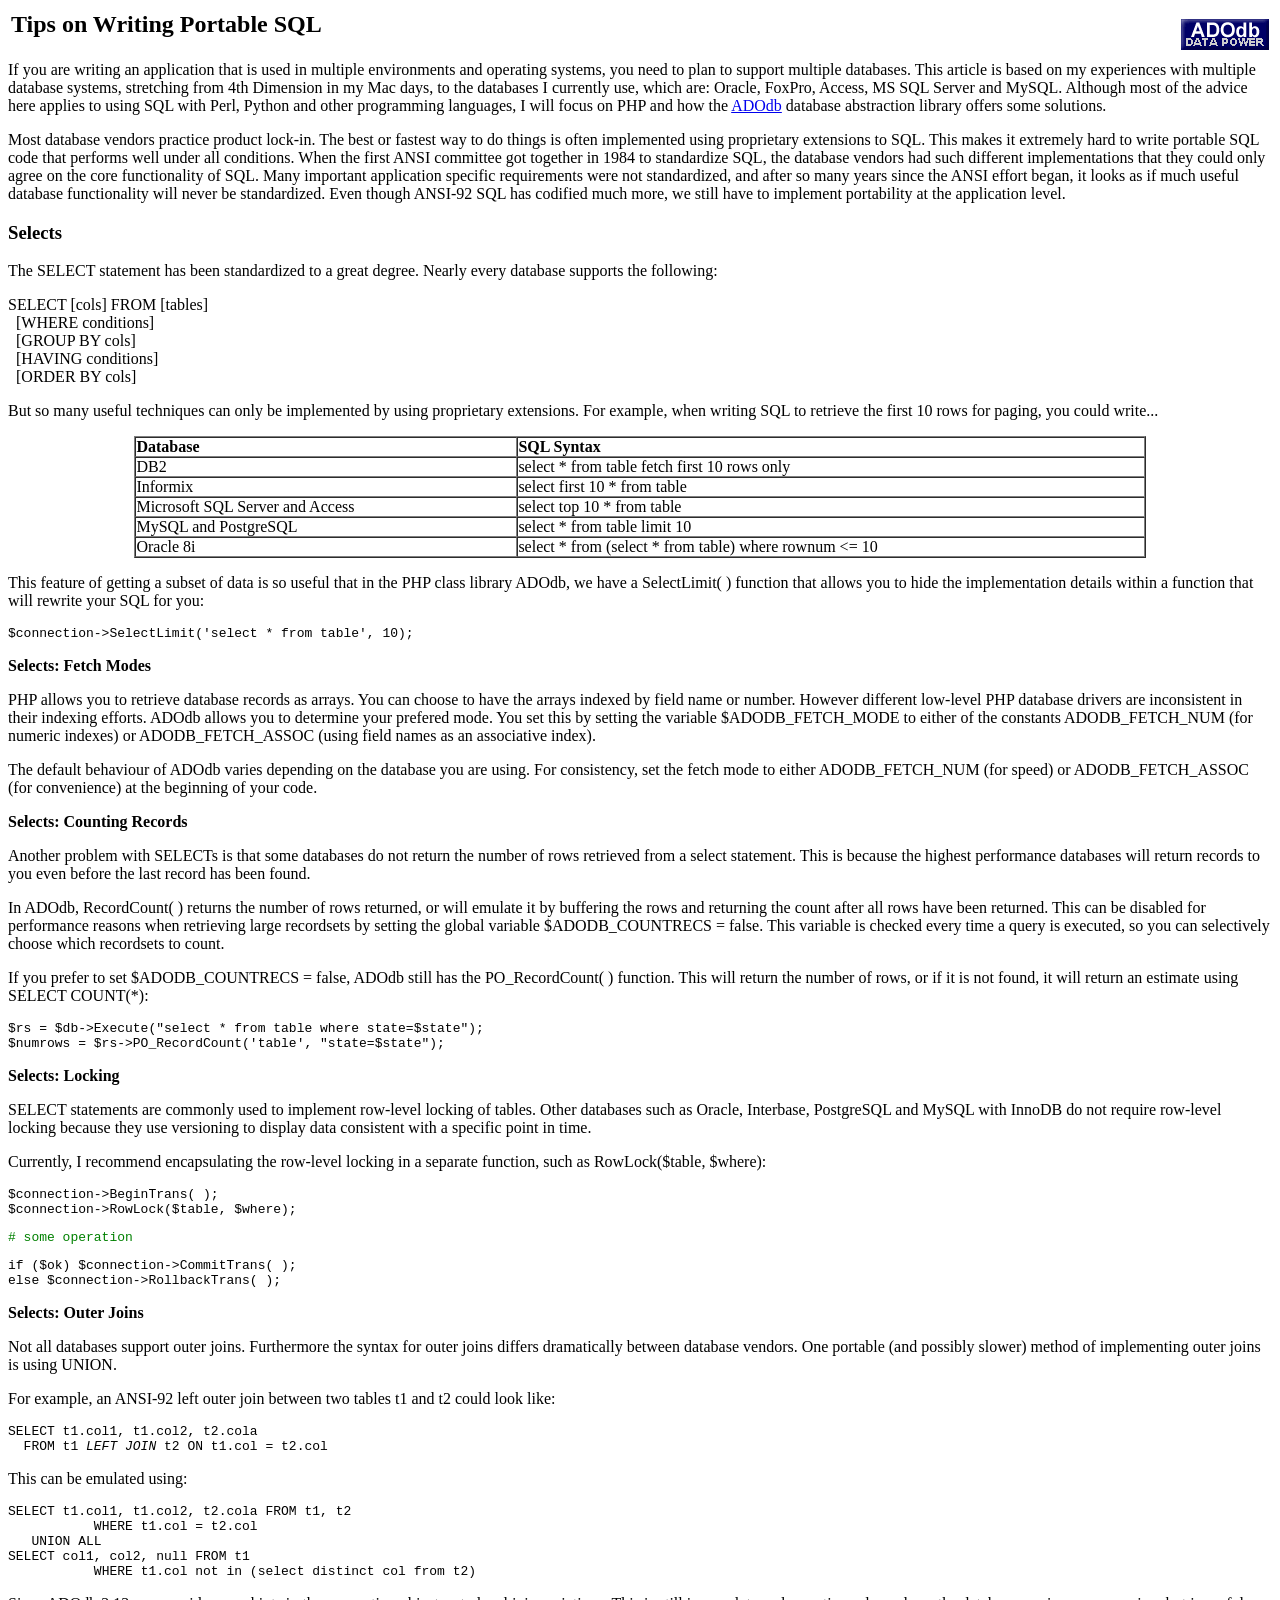
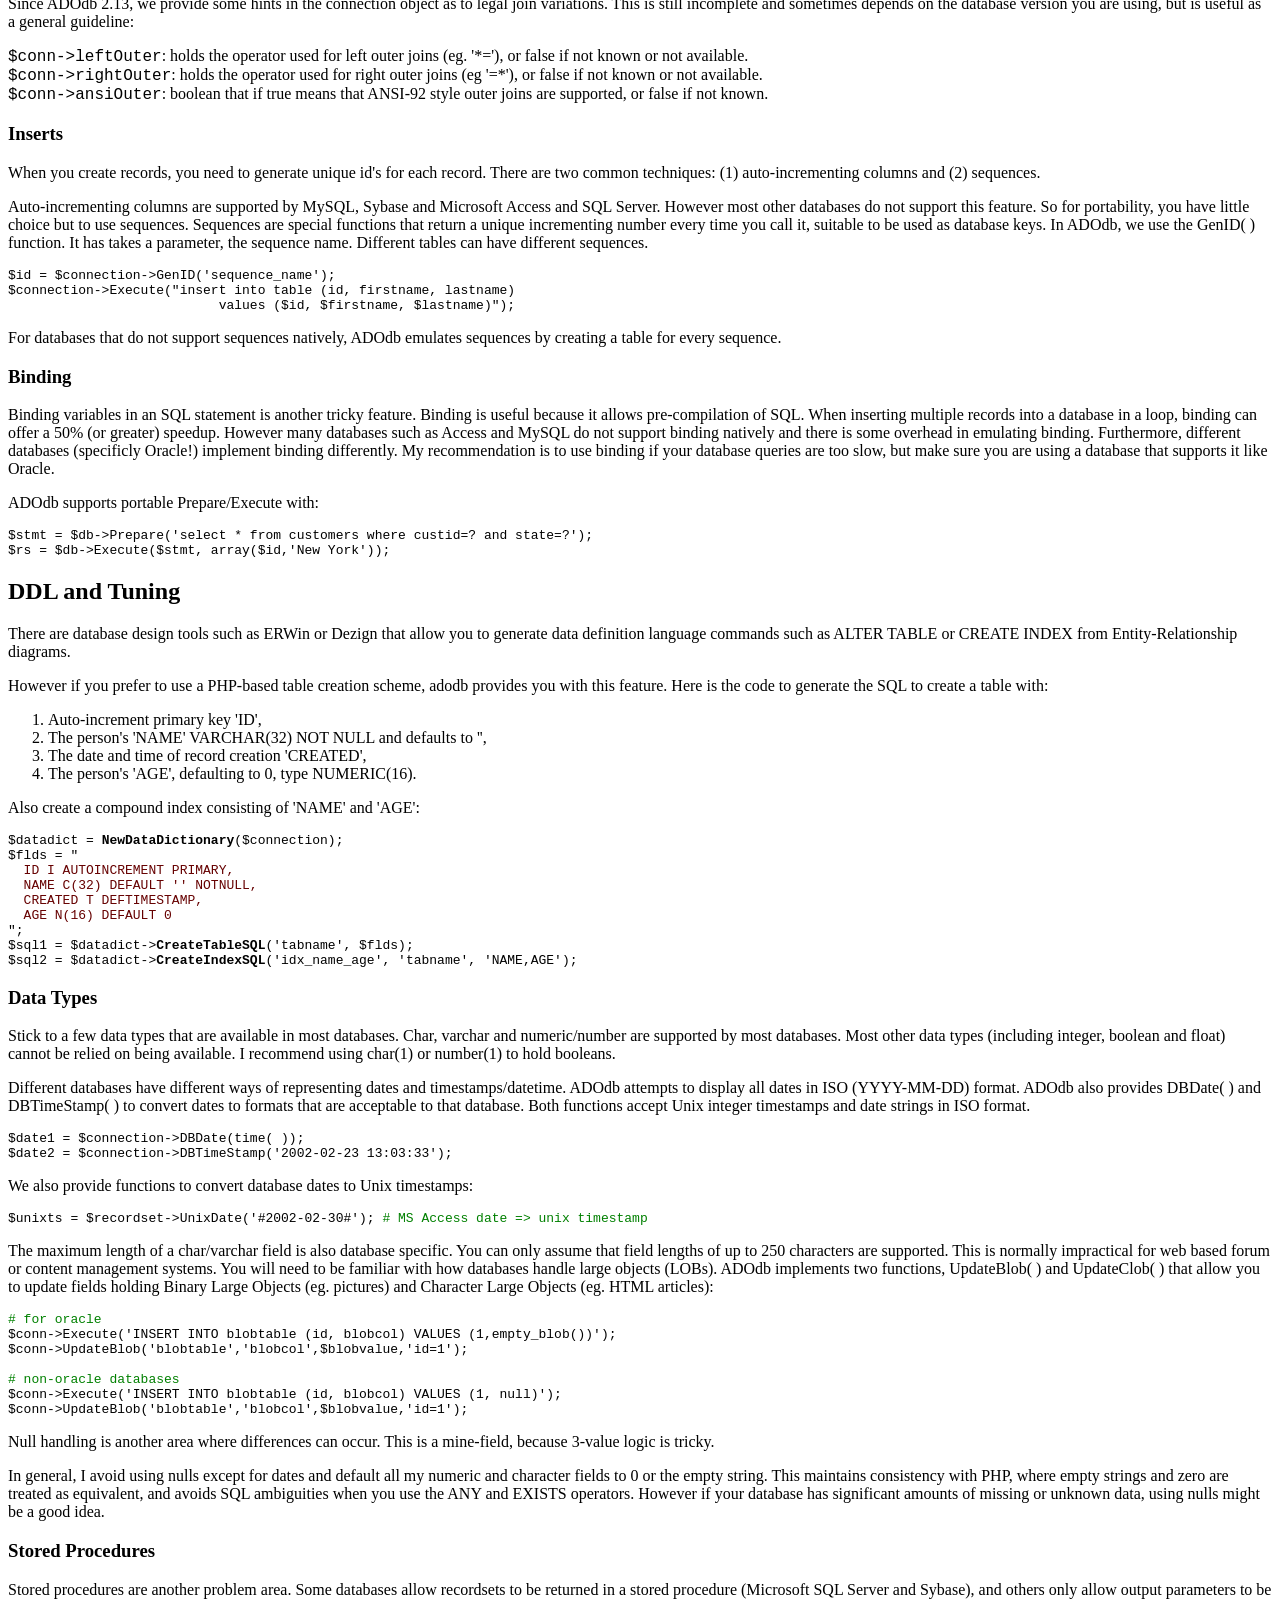
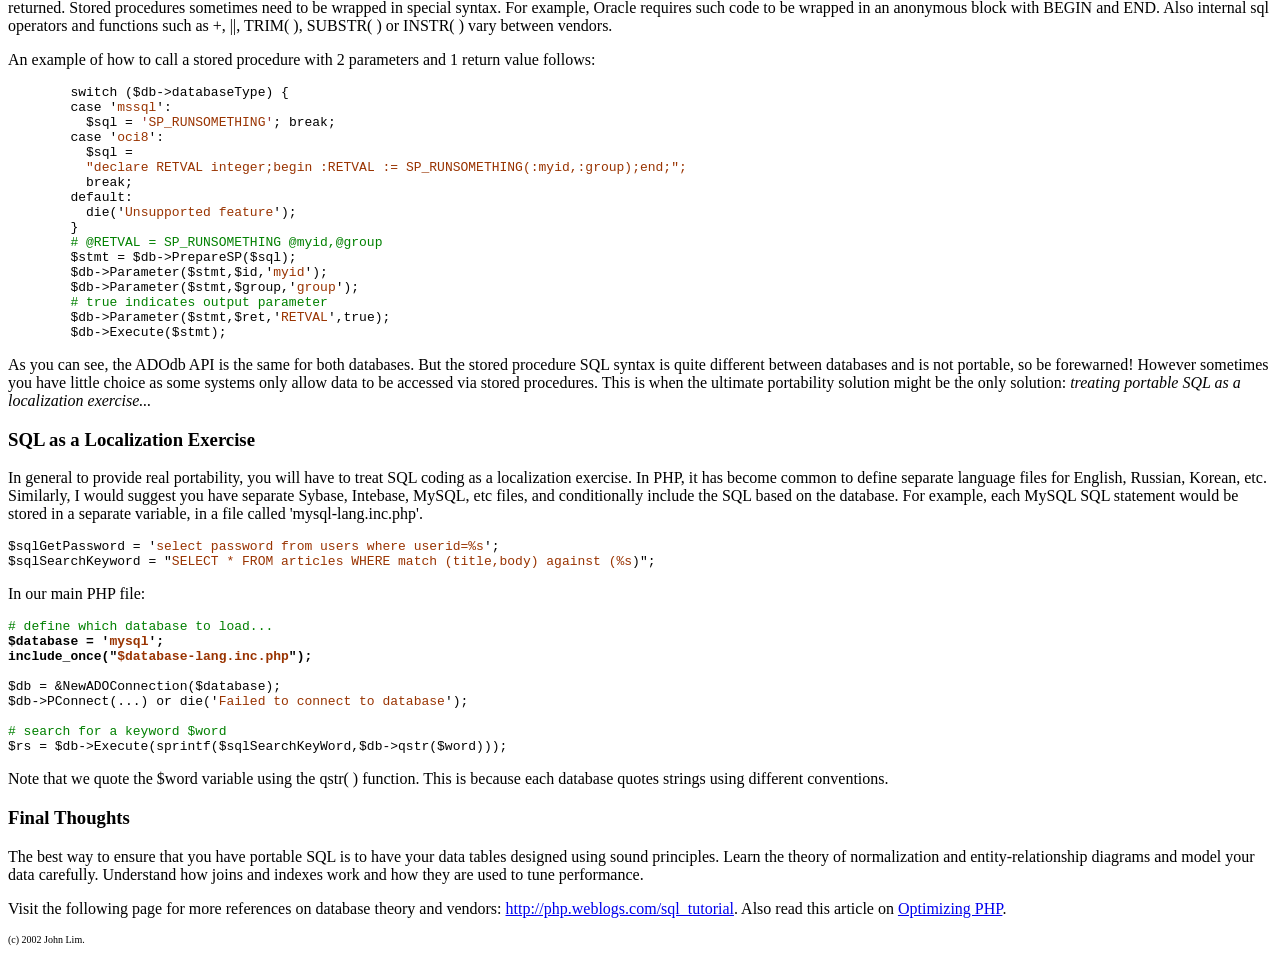
<file: adodb/tips_portable_sql.htm>
<!DOCTYPE HTML PUBLIC "-//W3C//DTD HTML 4.0 Transitional//EN">

<html>
<head>
	<title>Tips on Writing Portable SQL for Multiple Databases for PHP</title>
</head>

<body bgcolor=white>
<table width=100% border=0><tr><td><h2>Tips on Writing Portable SQL &nbsp;</h2></td><td>
 <div align=right><img src="cute_icons_for_site/adodb.gif"></div></td></tr></table>
 
 If you are writing an application that is used in multiple environments and 
  operating systems, you need to plan to support multiple databases. This article 
  is based on my experiences with multiple database systems, stretching from 4th 
  Dimension in my Mac days, to the databases I currently use, which are: Oracle, 
  FoxPro, Access, MS SQL Server and MySQL. Although most of the advice here applies 
  to using SQL with Perl, Python and other programming languages, I will focus on PHP and how 
  the <a href="http://php.weblogs.com/adodb">ADOdb</a> database abstraction library 
  offers some solutions.<p></p>
<p>Most database vendors practice product lock-in. The best or fastest way to 
  do things is often implemented using proprietary extensions to SQL. This makes 
  it extremely hard to write portable SQL code that performs well under all conditions. 
  When the first ANSI committee got together in 1984 to standardize SQL, the database 
  vendors had such different implementations that they could only agree on the 
  core functionality of SQL. Many important application specific requirements 
  were not standardized, and after so many years since the ANSI effort began, 
  it looks as if much useful database functionality will never be standardized. 
  Even though ANSI-92 SQL has codified much more, we still have to implement portability 
  at the application level.</p>
<h3><b>Selects</b></h3>
<p>The SELECT statement has been standardized to a great degree. Nearly every 
  database supports the following:</p>
<p>SELECT [cols] FROM [tables]<br>
  &nbsp;&nbsp;[WHERE conditions]<br>
  &nbsp; [GROUP BY cols]<br>
  &nbsp; [HAVING conditions] <br>
  &nbsp; [ORDER BY cols]</p>
<p>But so many useful techniques can only be implemented by using proprietary 
  extensions. For example, when writing SQL to retrieve the first 10 rows for 
  paging, you could write...</p>
<table width="80%" border="1" cellspacing="0" cellpadding="0" align="center">
  <tr> 
	<td><b>Database</b></td>
	<td><b>SQL Syntax</b></td>
  </tr>
  <tr> 
	<td>DB2</td>
	<td>select * from table fetch first 10 rows only</td>
  </tr>
  <tr> 
	<td>Informix</td>
	<td>select first 10 * from table</td>
  </tr>
  <tr> 
	<td>Microsoft SQL Server and Access</td>
	<td>select top 10 * from table</td>
  </tr>
  <tr> 
	<td>MySQL and PostgreSQL</td>
	<td>select * from table limit 10</td>
  </tr>
  <tr> 
	<td>Oracle 8i</td>
	<td>select * from (select * from table) where rownum &lt;= 10</td>
  </tr>
</table>
<p>This feature of getting a subset of data is so useful that in the PHP class 
  library ADOdb, we have a SelectLimit( ) function that allows you to hide the 
  implementation details within a function that will rewrite your SQL for you:</p>
<pre>$connection-&gt;SelectLimit('select * from table', 10);
</pre>
<p><b>Selects: Fetch Modes</b></p>
<p>PHP allows you to retrieve database records as arrays. You can choose to have 
  the arrays indexed by field name or number. However different low-level PHP 
  database drivers are inconsistent in their indexing efforts. ADOdb allows you 
  to determine your prefered mode. You set this by setting the variable $ADODB_FETCH_MODE 
  to either of the constants ADODB_FETCH_NUM (for numeric indexes) or ADODB_FETCH_ASSOC 
  (using field names as an associative index).</p>
<p>The default behaviour of ADOdb varies depending on the database you are using. 
  For consistency, set the fetch mode to either ADODB_FETCH_NUM (for speed) or 
  ADODB_FETCH_ASSOC (for convenience) at the beginning of your code. </p>
<p><b>Selects: Counting Records</b></p>
<p>Another problem with SELECTs is that some databases do not return the number 
  of rows retrieved from a select statement. This is because the highest performance 
  databases will return records to you even before the last record has been found. 
</p>
<p>In ADOdb, RecordCount( ) returns the number of rows returned, or will emulate 
  it by buffering the rows and returning the count after all rows have been returned. 
  This can be disabled for performance reasons when retrieving large recordsets 
  by setting the global variable $ADODB_COUNTRECS = false. This variable is checked 
  every time a query is executed, so you can selectively choose which recordsets 
  to count.</p>
<p>If you prefer to set $ADODB_COUNTRECS = false, ADOdb still has the PO_RecordCount( 
  ) function. This will return the number of rows, or if it is not found, it will 
  return an estimate using SELECT COUNT(*):</p>
<pre>$rs = $db-&gt;Execute(&quot;select * from table where state=$state&quot;);
$numrows = $rs-&gt;PO_RecordCount('table', &quot;state=$state&quot;);</pre>
<p><b>Selects: Locking</b> </p>
<p>SELECT statements are commonly used to implement row-level locking of tables. 
  Other databases such as Oracle, Interbase, PostgreSQL and MySQL with InnoDB 
  do not require row-level locking because they use versioning to display data 
  consistent with a specific point in time.</p>
<p>Currently, I recommend encapsulating the row-level locking in a separate function, 
  such as RowLock($table, $where):</p>
<pre>$connection-&gt;BeginTrans( );
$connection-&gt;RowLock($table, $where); </pre>
<pre><font color=green># some operation</font></pre>
<pre>if ($ok) $connection-&gt;CommitTrans( );
else $connection-&gt;RollbackTrans( );
</pre>
<p><b>Selects: Outer Joins</b></p>
<p>Not all databases support outer joins. Furthermore the syntax for outer joins 
  differs dramatically between database vendors. One portable (and possibly slower) 
  method of implementing outer joins is using UNION.</p>
<p>For example, an ANSI-92 left outer join between two tables t1 and t2 could 
  look like:</p>
<pre>SELECT t1.col1, t1.col2, t2.cola <br>  FROM t1 <i>LEFT JOIN</i> t2 ON t1.col = t2.col</pre>
<p>This can be emulated using:</p>
<pre>SELECT t1.col1, t1.col2, t2.cola FROM t1, t2 <br>	   WHERE t1.col = t2.col 
   UNION ALL
SELECT col1, col2, null FROM t1 <br>	   WHERE t1.col not in (select distinct col from t2)
</pre>
<p>Since ADOdb 2.13, we provide some hints in the connection object as to legal 
  join variations. This is still incomplete and sometimes depends on the database 
  version you are using, but is useful as a general guideline:</p>
<p><font face="Courier New, Courier, mono">$conn-&gt;leftOuter</font>: holds the 
  operator used for left outer joins (eg. '*='), or false if not known or not 
  available.<br>
  <font face="Courier New, Courier, mono">$conn-&gt;rightOuter</font>: holds the 
  operator used for right outer joins (eg '=*'), or false if not known or not 
  available.<br>
  <font face="Courier New, Courier, mono">$conn-&gt;ansiOuter</font>: boolean 
  that if true means that ANSI-92 style outer joins are supported, or false if 
  not known.</p>
<h3><b>Inserts</b> </h3>
<p>When you create records, you need to generate unique id's for each record. 
  There are two common techniques: (1) auto-incrementing columns and (2) sequences. 
</p>
<p>Auto-incrementing columns are supported by MySQL, Sybase and Microsoft Access 
  and SQL Server. However most other databases do not support this feature. So 
  for portability, you have little choice but to use sequences. Sequences are 
  special functions that return a unique incrementing number every time you call 
  it, suitable to be used as database keys. In ADOdb, we use the GenID( ) function. 
  It has takes a parameter, the sequence name. Different tables can have different 
  sequences. </p>
<pre>$id = $connection-&gt;GenID('sequence_name');<br>$connection-&gt;Execute(&quot;insert into table (id, firstname, lastname) <br>			   values ($id, $firstname, $lastname)&quot;);</pre>
<p>For databases that do not support sequences natively, ADOdb emulates sequences 
  by creating a table for every sequence.</p>
<h3><b>Binding</b></h3>
<p>Binding variables in an SQL statement is another tricky feature. Binding is 
  useful because it allows pre-compilation of SQL. When inserting multiple records 
  into a database in a loop, binding can offer a 50% (or greater) speedup. However 
  many databases such as Access and MySQL do not support binding natively and 
  there is some overhead in emulating binding. Furthermore, different databases 
  (specificly Oracle!) implement binding differently. My recommendation is to 
  use binding if your database queries are too slow, but make sure you are using 
  a database that supports it like Oracle. </p>
<p>ADOdb supports portable Prepare/Execute with:</p>
<pre>$stmt = $db-&gt;Prepare('select * from customers where custid=? and state=?');
$rs = $db-&gt;Execute($stmt, array($id,'New York'));</pre>
<h2>DDL and Tuning</h2>
There are database design tools such as ERWin or Dezign that allow you to generate data definition language commands such as ALTER TABLE or CREATE INDEX from Entity-Relationship diagrams. 
<p>
However if you prefer to use a PHP-based table creation scheme, adodb provides you with this feature. Here is the code to generate the SQL to create a table with: 
<ol>
	<li> Auto-increment primary key 'ID', </li>
	<li>The person's 'NAME' VARCHAR(32) NOT NULL and defaults to '', </li>
	<li>The date and time of record creation 'CREATED', </li>
	<li> The person's 'AGE', defaulting to 0, type NUMERIC(16). </li>
</ol>
<p>
Also create a compound index consisting of 'NAME' and 'AGE': 
<pre>
$datadict = <strong>NewDataDictionary</strong>($connection);
$flds = " 
<font color="#660000">  ID I AUTOINCREMENT PRIMARY,
  NAME C(32) DEFAULT '' NOTNULL,
  CREATED T DEFTIMESTAMP,
  AGE N(16) DEFAULT 0</font>
";
$sql1 = $datadict-><strong>CreateTableSQL</strong>('tabname', $flds);
$sql2 = $datadict-><strong>CreateIndexSQL</strong>('idx_name_age', 'tabname', 'NAME,AGE');
</pre>

<h3>Data Types</h3>
<p>Stick to a few data types that are available in most databases. Char, varchar 
  and numeric/number are supported by most databases. Most other data types (including 
  integer, boolean and float) cannot be relied on being available. I recommend 
  using char(1) or number(1) to hold booleans. </p>
<p>Different databases have different ways of representing dates and timestamps/datetime. 
  ADOdb attempts to display all dates in ISO (YYYY-MM-DD) format. ADOdb also provides 
  DBDate( ) and DBTimeStamp( ) to convert dates to formats that are acceptable 
  to that database. Both functions accept Unix integer timestamps and date strings 
  in ISO format.</p>
<pre>$date1 = $connection-&gt;DBDate(time( ));<br>$date2 = $connection-&gt;DBTimeStamp('2002-02-23 13:03:33');</pre>
<p>We also provide functions to convert database dates to Unix timestamps:</p>
<pre>$unixts = $recordset-&gt;UnixDate('#2002-02-30#'); <font color="green"># MS Access date =&gt; unix timestamp</font></pre>
<p>The maximum length of a char/varchar field is also database specific. You can 
  only assume that field lengths of up to 250 characters are supported. This is 
  normally impractical for web based forum or content management systems. You 
  will need to be familiar with how databases handle large objects (LOBs). ADOdb 
  implements two functions, UpdateBlob( ) and UpdateClob( ) that allow you to 
  update fields holding Binary Large Objects (eg. pictures) and Character Large 
  Objects (eg. HTML articles):</p>
<pre><font color=green># for oracle </font>
$conn->Execute('INSERT INTO blobtable (id, blobcol) VALUES (1,empty_blob())'); 
$conn->UpdateBlob('blobtable','blobcol',$blobvalue,'id=1'); 
   
<font color=green># non-oracle databases</font>
$conn->Execute('INSERT INTO blobtable (id, blobcol) VALUES (1, null)'); 
$conn->UpdateBlob('blobtable','blobcol',$blobvalue,'id=1');
</pre>
<p>Null handling is another area where differences can occur. This is a mine-field, 
  because 3-value logic is tricky.
<p>In general, I avoid using nulls except for dates and default all my numeric 
  and character fields to 0 or the empty string. This maintains consistency with 
  PHP, where empty strings and zero are treated as equivalent, and avoids SQL 
  ambiguities when you use the ANY and EXISTS operators. However if your database 
  has significant amounts of missing or unknown data, using nulls might be a good 
  idea. 
<h3><b>Stored Procedures</b></h3>
<p>Stored procedures are another problem area. Some databases allow recordsets 
  to be returned in a stored procedure (Microsoft SQL Server and Sybase), and 
  others only allow output parameters to be returned. Stored procedures sometimes 
  need to be wrapped in special syntax. For example, Oracle requires such code 
  to be wrapped in an anonymous block with BEGIN and END. Also internal sql operators 
  and functions such as +, ||, TRIM( ), SUBSTR( ) or INSTR( ) vary between vendors. 
</p>
<p>An example of how to call a stored procedure with 2 parameters and 1 return 
  value follows:</p>
<pre>	switch ($db->databaseType) {
	case '<font color="#993300">mssql</font>':
	  $sql = <font color="#000000"><font color="#993333">'<font color="#993300">SP_RUNSOMETHING</font>'</font></font>; break;
	case '<font color="#993300">oci8</font>':
	  $sql = 
<font color="#993300">	  </font><font color="#000000"><font color="#993300">&quot;declare RETVAL integer;begin :RETVAL := </font><font color="#000000"><font color="#993333"><font color="#993300">SP_RUNSOMETHING</font></font></font><font color="#993300">(:myid,:group);end;&quot;;
</font>	  break;</font>
	default:
	  die('<font color="#993300">Unsupported feature</font>');
	}
<font color="#000000"><font color="green">	# @RETVAL = SP_RUNSOMETHING @myid,@group</font>
	$stmt = $db-&gt;PrepareSP($sql);	<br>	$db-&gt;Parameter($stmt,$id,'<font color="#993300">myid</font>'); 
	$db-&gt;Parameter($stmt,$group,'<font color="#993300">group</font>');
	<font color="green"># true indicates output parameter<br>	</font>$db-&gt;Parameter($stmt,$ret,'<font color="#993300">RETVAL</font>',true); 
	$db-&gt;Execute($stmt); </font></pre>
<p>As you can see, the ADOdb API is the same for both databases. But the stored 
  procedure SQL syntax is quite different between databases and is not portable, 
  so be forewarned! However sometimes you have little choice as some systems only 
  allow data to be accessed via stored procedures. This is when the ultimate portability 
  solution might be the only solution: <i>treating portable SQL as a localization 
  exercise...</i></p>
<h3><b>SQL as a Localization Exercise</b></h3>
<p> In general to provide real portability, you will have to treat SQL coding 
  as a localization exercise. In PHP, it has become common to define separate 
  language files for English, Russian, Korean, etc. Similarly, I would suggest 
  you have separate Sybase, Intebase, MySQL, etc files, and conditionally include 
  the SQL based on the database. For example, each MySQL SQL statement would be 
  stored in a separate variable, in a file called 'mysql-lang.inc.php'.</p>
<pre>$sqlGetPassword = '<font color="#993300">select password from users where userid=%s</font>';
$sqlSearchKeyword = &quot;<font color="#993300">SELECT * FROM articles WHERE match (title,body) against (%s</font>)&quot;;</pre>
<p>In our main PHP file:</p>
<pre><font color=green># define which database to load...</font>
<b>$database = '<font color="#993300">mysql</font>';
include_once(&quot;<font color="#993300">$database-lang.inc.php</font>&quot;);</b>

$db = &amp;NewADOConnection($database);
$db->PConnect(...) or die('<font color="#993300">Failed to connect to database</font>');

<font color=green># search for a keyword $word</font>
$rs = $db-&gt;Execute(sprintf($sqlSearchKeyWord,$db-&gt;qstr($word)));</pre>
<p>Note that we quote the $word variable using the qstr( ) function. This is because 
  each database quotes strings using different conventions.</p>
<p>
<h3>Final Thoughts</h3>
<p>The best way to ensure that you have portable SQL is to have your data tables designed using 
sound principles. Learn the theory of normalization and entity-relationship diagrams and model 
your data carefully. Understand how joins and indexes work and how they are used to tune performance.
<p> Visit the following page for more references on database theory and vendors: 
  <a href="http://php.weblogs.com/sql_tutorial">http://php.weblogs.com/sql_tutorial</a>. 
  Also read this article on <a href=http://phplens.com/lens/php-book/optimizing-debugging-php.php>Optimizing PHP</a>.
<p>
<font size=1>(c) 2002 John Lim.</font>

</body>
</html>
</file>
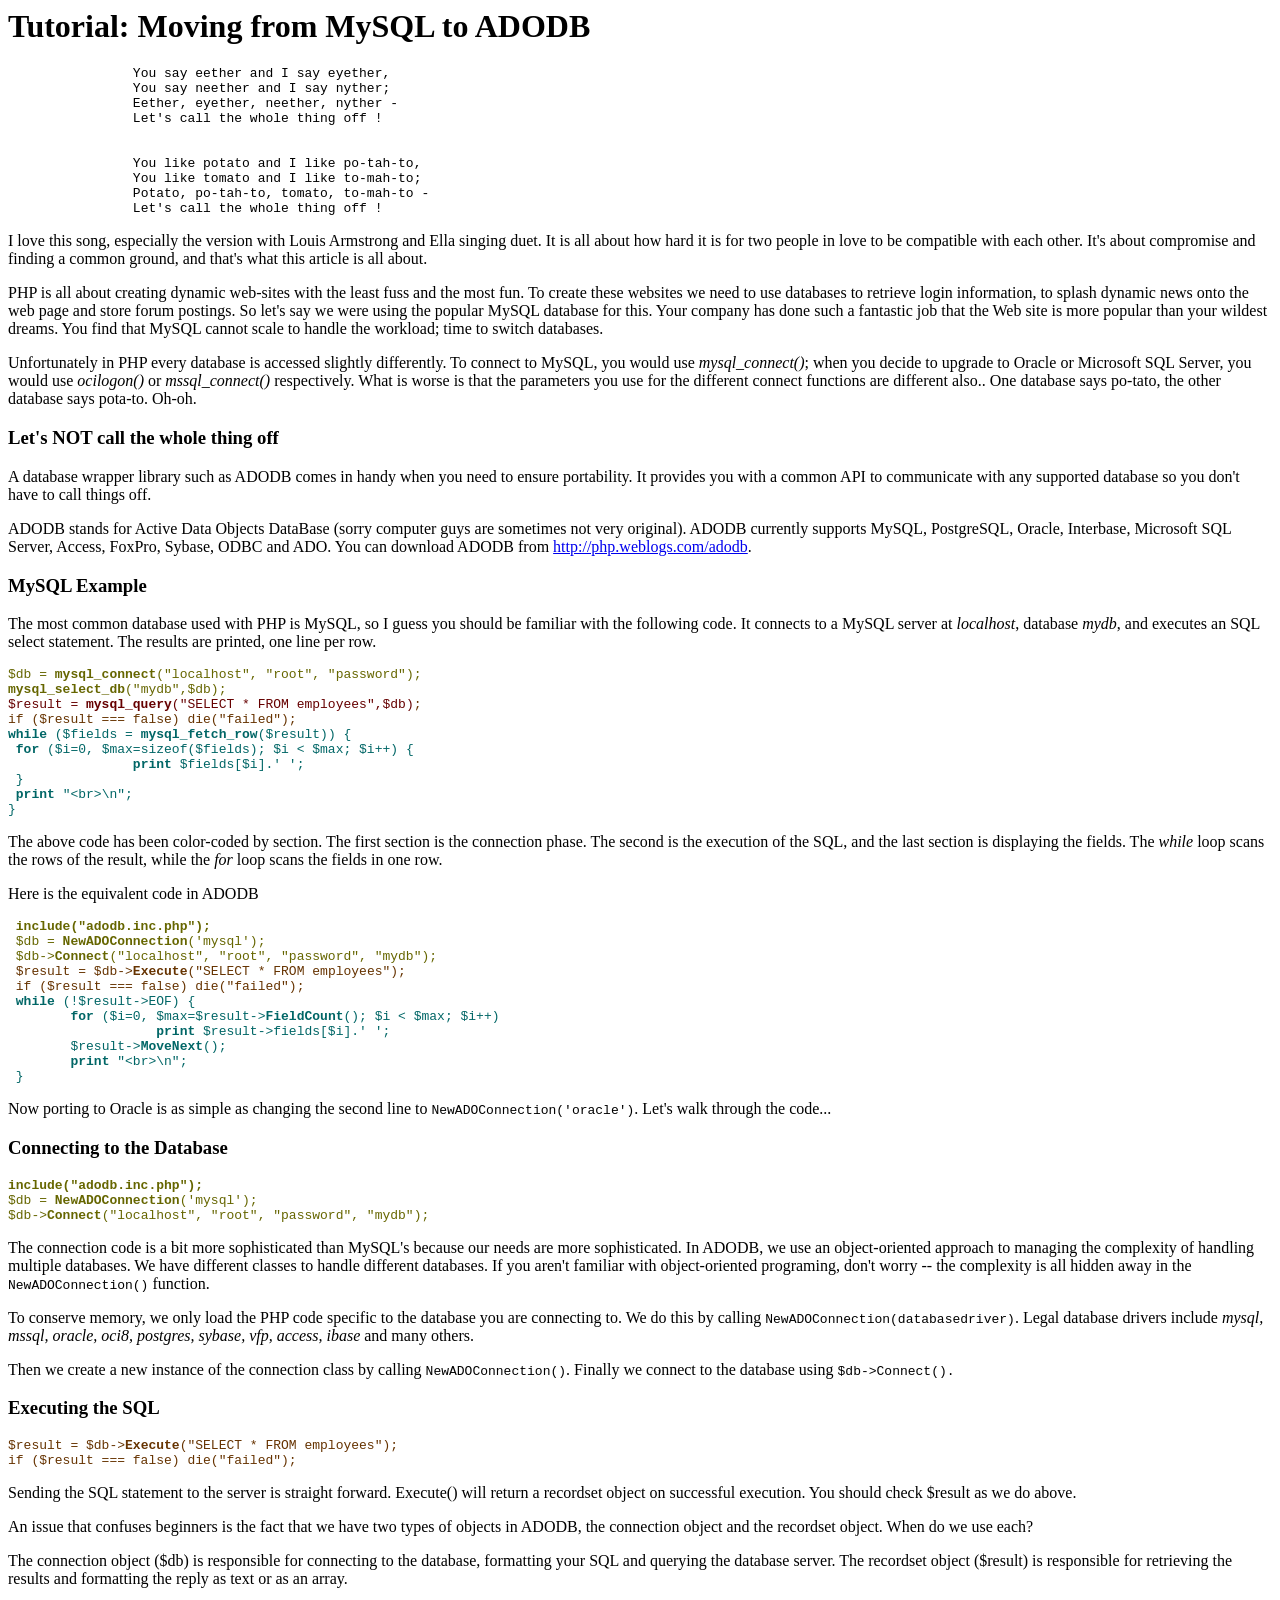
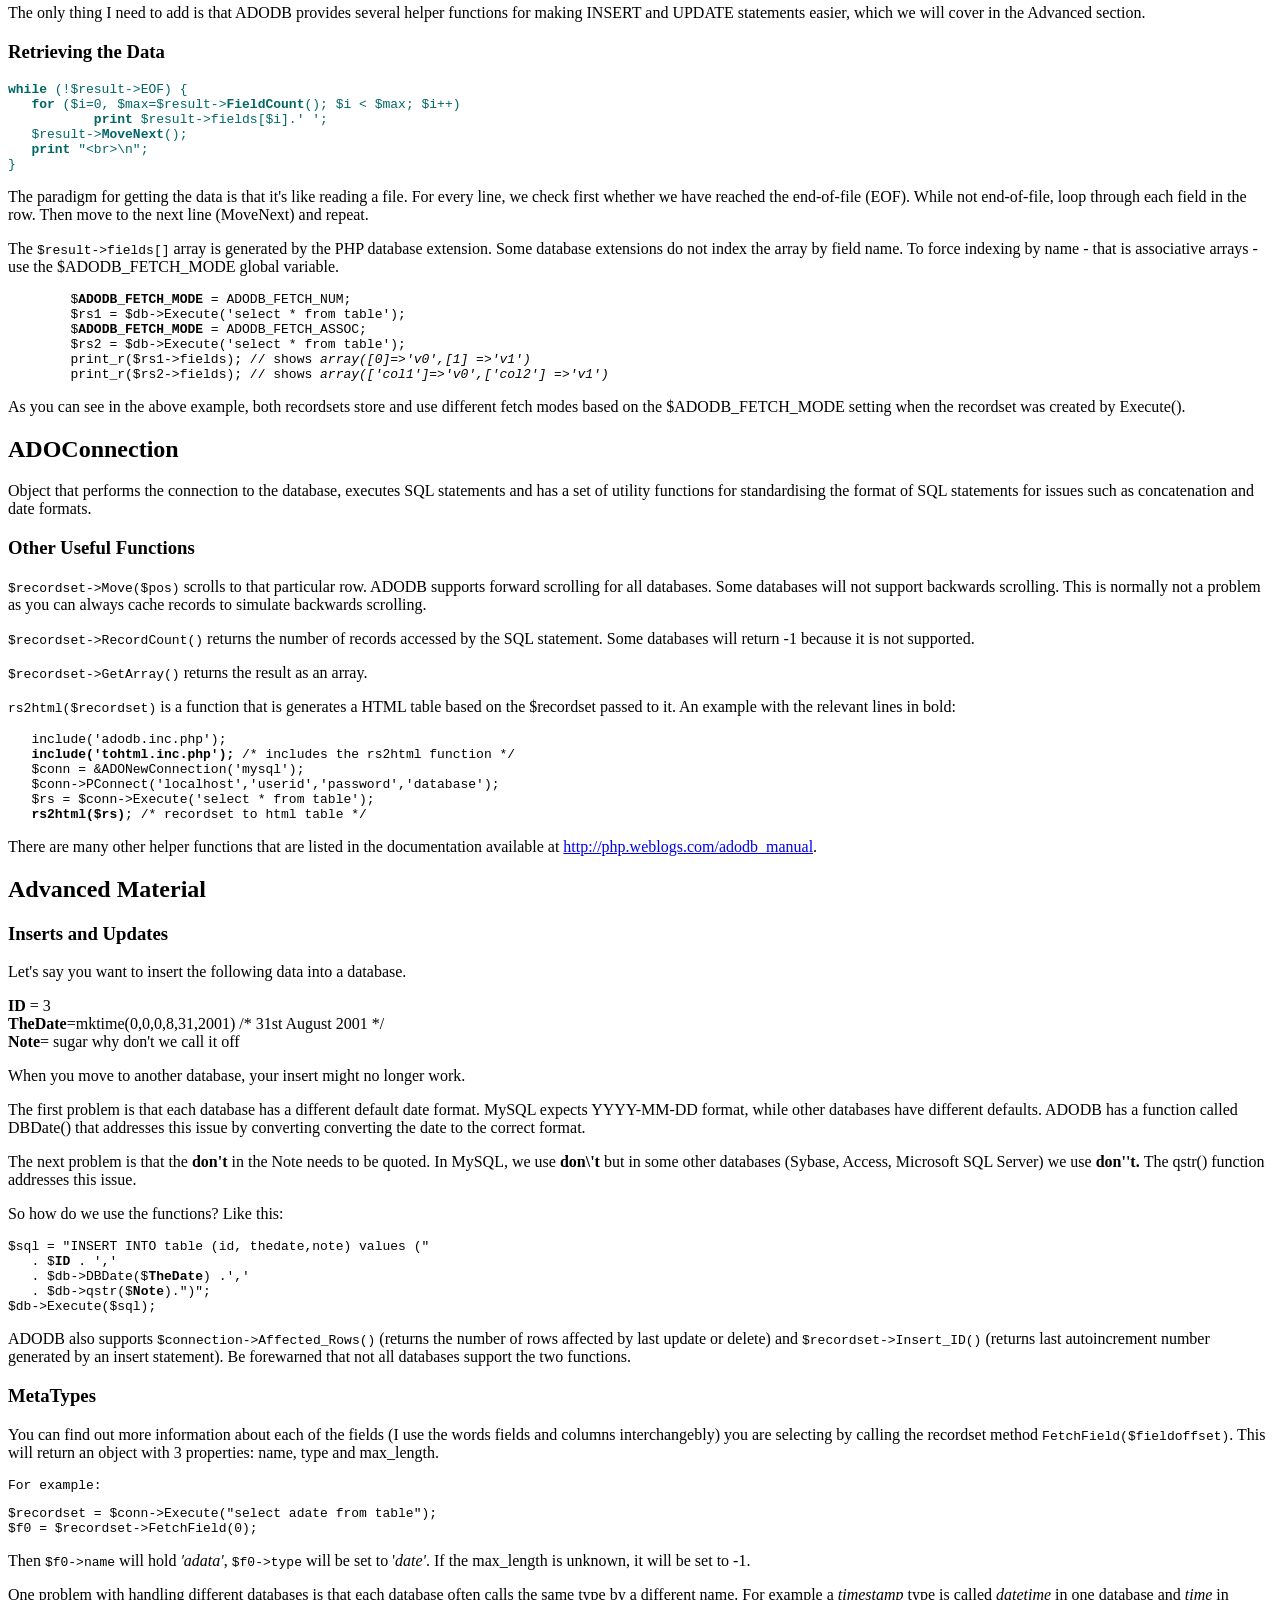
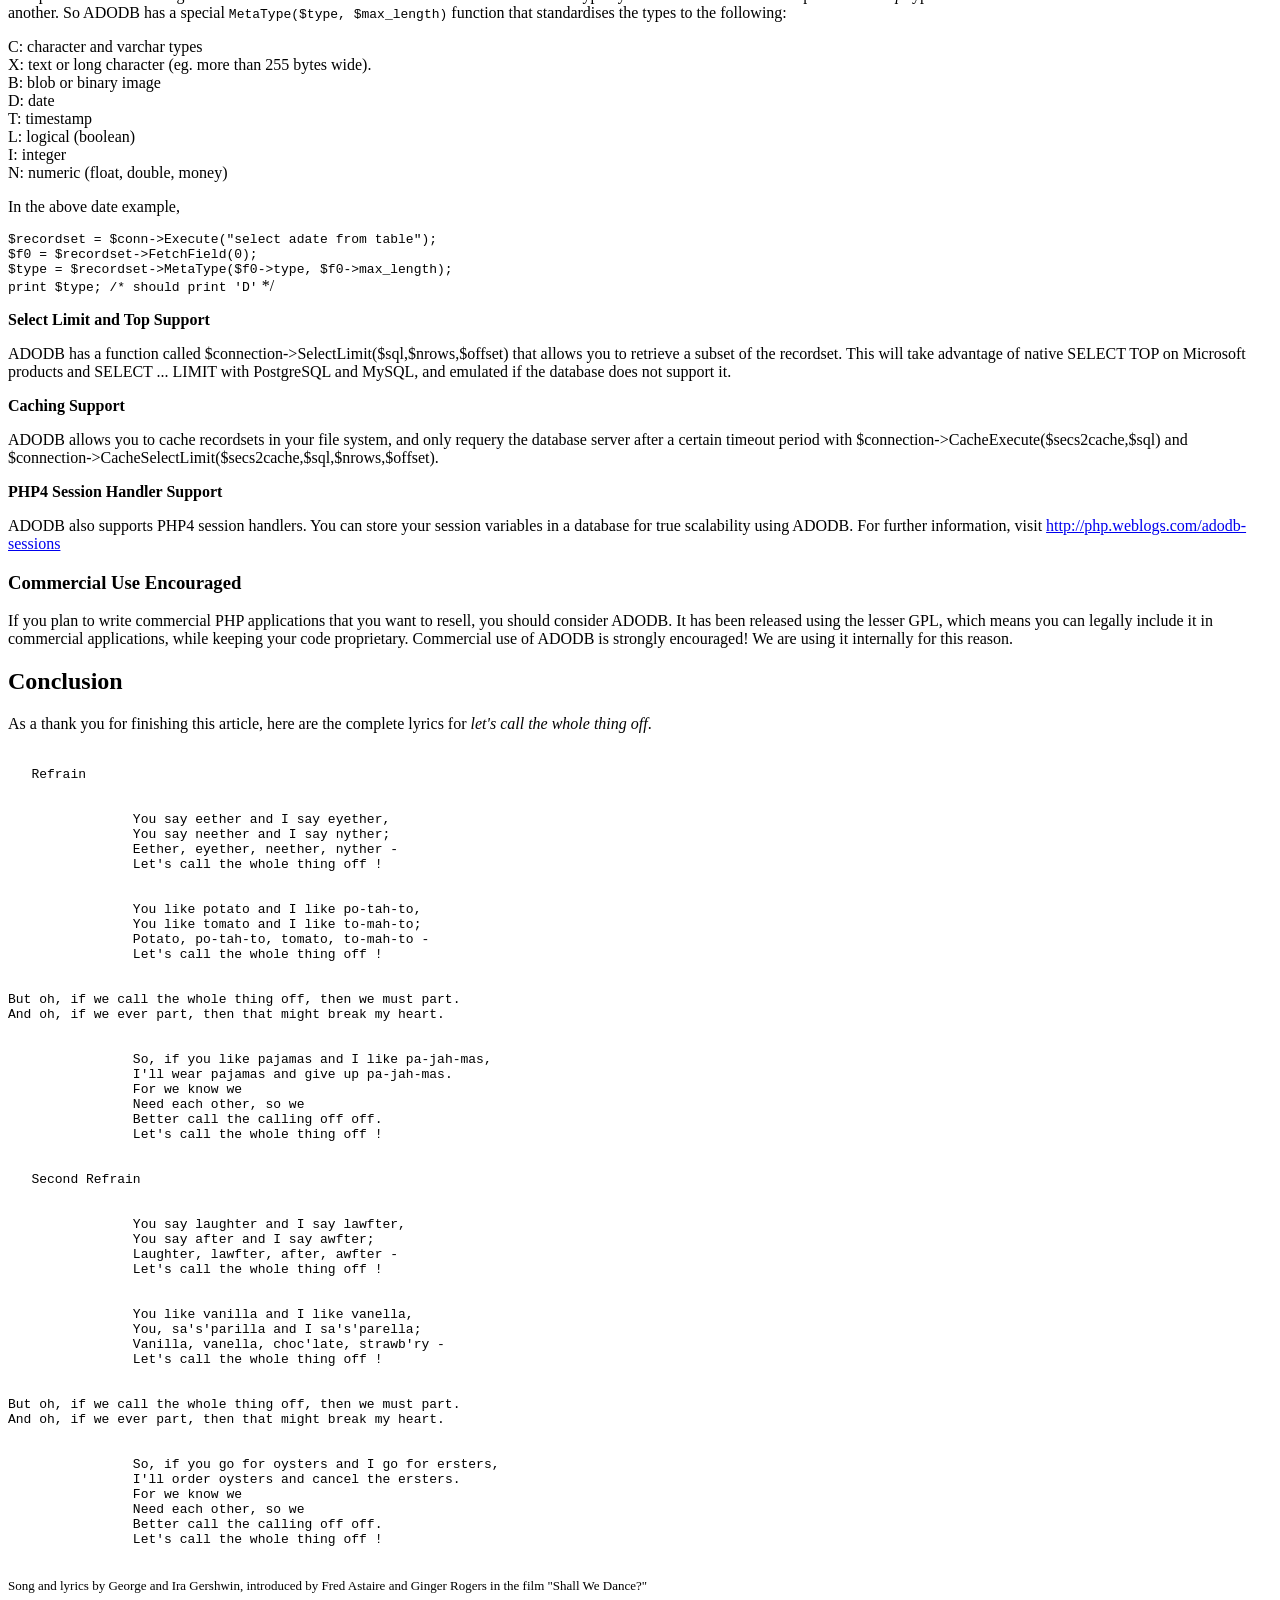
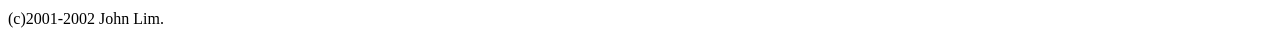
<file: adodb/tute.htm>
<!DOCTYPE HTML PUBLIC "-//W3C//DTD HTML 4.0 Transitional//EN">

<html>
<head>
	<title>Tutorial: Moving from MySQL to ADODB</title>
</head>

<body bgcolor=white>
<h1>Tutorial: Moving from MySQL to ADODB</h1>

<pre>		You say eether and I say eyether, 
		You say neether and I say nyther; 
		Eether, eyether, neether, nyther - 
		Let's call the whole thing off ! 
<br>
		You like potato and I like po-tah-to, 
		You like tomato and I like to-mah-to; 
		Potato, po-tah-to, tomato, to-mah-to - 
		Let's call the whole thing off ! 
</pre>
<p>I love this song, especially the version with Louis Armstrong and Ella singing 
  duet. It is all about how hard it is for two people in love to be compatible 
  with each other. It's about compromise and finding a common ground, and that's 
  what this article is all about. 
<p>PHP is all about creating dynamic web-sites with the least fuss and the most 
  fun. To create these websites we need to use databases to retrieve login information, 
  to splash dynamic news onto the web page and store forum postings. So let's 
  say we were using the popular MySQL database for this. Your company has done 
  such a fantastic job that the Web site is more popular than your wildest dreams. 
  You find that MySQL cannot scale to handle the workload; time to switch databases. 
<p> Unfortunately in PHP every database is accessed slightly differently. To connect 
  to MySQL, you would use <i>mysql_connect()</i>; when you decide to upgrade to 
  Oracle or Microsoft SQL Server, you would use <i>ocilogon() </i>or <i>mssql_connect()</i> 
  respectively. What is worse is that the parameters you use for the different 
  connect functions are different also.. One database says po-tato, the other 
  database says pota-to. Oh-oh. 
<h3>Let's NOT call the whole thing off</h3>
<p>A database wrapper library such as ADODB comes in handy when you need to ensure portability. It provides 
  you with a common API to communicate with any supported database so you don't have to call things off. <p>

<p>ADODB stands for Active Data Objects DataBase (sorry computer guys are sometimes 
  not very original). ADODB currently supports MySQL, PostgreSQL, Oracle, Interbase, 
  Microsoft SQL Server, Access, FoxPro, Sybase, ODBC and ADO. You can download 
  ADODB from <a href=http://php.weblogs.com/adodb></a><a href="http://php.weblogs.com/adodb">http://php.weblogs.com/adodb</a>.
<h3>MySQL Example</h3>
<p>The most common database used with PHP is MySQL, so I guess you should be familiar 
  with the following code. It connects to a MySQL server at <i>localhost</i>, 
  database <i>mydb</i>, and executes an SQL select statement. The results are 
  printed, one line per row. 
<pre><font color="#666600">$db = <b>mysql_connect</b>(&quot;localhost&quot;, &quot;root&quot;, &quot;password&quot;);
<b>mysql_select_db</b>(&quot;mydb&quot;,$db);</font>
<font color="#660000">$result = <b>mysql_query</b>(&quot;SELECT * FROM employees&quot;,$db)</font><code><font color="#663300">;
if ($result === false) die(&quot;failed&quot;);</font></code> 
<font color="#006666"><b>while</b> ($fields =<b> mysql_fetch_row</b>($result)) &#123;
 <b>for</b> ($i=0, $max=sizeof($fields); $i &lt; $max; $i++) &#123;
		<b>print</b> $fields[$i].' ';
 &#125;
 <b>print</b> &quot;&lt;br&gt;\n&quot;;
&#125;</font> 
</pre>
<p>The above code has been color-coded by section. The first section is the connection 
  phase. The second is the execution of the SQL, and the last section is displaying 
  the fields. The <i>while</i> loop scans the rows of the result, while the <i>for</i> 
  loop scans the fields in one row.</p>
<p>Here is the equivalent code in ADODB</p>
<pre><b><font color="#666600"> include(&quot;adodb.inc.php&quot;);</font></b><font color="#666600">
 $db = <b>NewADOConnection</b>('mysql');
 $db-&gt;<b>Connect</b>(&quot;localhost&quot;, &quot;root&quot;, &quot;password&quot;, &quot;mydb&quot;);</font>
 <font color="#663300">$result = $db-&gt;<b>Execute</b>(&quot;SELECT * FROM employees&quot;);
 </font><font color="#663300"></font><code><font color="#663300">if ($result === false) die(&quot;failed&quot;)</font></code><code><font color="#663300">;</font></code>  
 <font color="#006666"><b>while</b> (!$result-&gt;EOF) &#123;
	<b>for</b> ($i=0, $max=$result-&gt;<b>FieldCount</b>(); $i &lt; $max; $i++)
		   <b>print</b> $result-&gt;fields[$i].' ';
	$result-&gt;<b>MoveNext</b>();
	<b>print</b> &quot;&lt;br&gt;\n&quot;;
 &#125;</font> </pre>
<p></p>
<p>Now porting to Oracle is as simple as changing the second line to <code>NewADOConnection('oracle')</code>. 
  Let's walk through the code...</p>
<h3>Connecting to the Database</h3>
<p></p>
<pre><b><font color="#666600">include(&quot;adodb.inc.php&quot;);</font></b><font color="#666600">
$db = <b>NewADOConnection</b>('mysql');
$db-&gt;<b>Connect</b>(&quot;localhost&quot;, &quot;root&quot;, &quot;password&quot;, &quot;mydb&quot;);</font></pre>
<p>The connection code is a bit more sophisticated than MySQL's because our needs 
  are more sophisticated. In ADODB, we use an object-oriented approach to managing 
  the complexity of handling multiple databases. We have different classes to 
  handle different databases. If you aren't familiar with object-oriented programing, 
  don't worry -- the complexity is all hidden away in the<code> NewADOConnection()</code> 
  function.</p>
<p>To conserve memory, we only load the PHP code specific to the database you 
  are connecting to. We do this by calling <code>NewADOConnection(databasedriver)</code>. 
  Legal database drivers include <i>mysql, mssql, oracle, oci8, postgres, sybase, 
  vfp, access, ibase </i>and many others.</p>
<p>Then we create a new instance of the connection class by calling <code>NewADOConnection()</code>. 
  Finally we connect to the database using <code>$db-&gt;Connect(). </code></p>
<h3>Executing the SQL</h3>
<p><code><font color="#663300">$result = $db-&gt;<b>Execute</b>(&quot;SELECT * 
  FROM employees&quot;);<br>
  if ($result === false) die(&quot;failed&quot;)</font></code><code><font color="#663300">;</font></code> 
  <br>
</p>
<p>Sending the SQL statement to the server is straight forward. Execute() will 
  return a recordset object on successful execution. You should check $result 
  as we do above.
<p>An issue that confuses beginners is the fact that we have two types of objects 
  in ADODB, the connection object and the recordset object. When do we use each?
<p>The connection object ($db) is responsible for connecting to the database, 
  formatting your SQL and querying the database server. The recordset object ($result) 
  is responsible for retrieving the results and formatting the reply as text or 
  as an array.
<p>The only thing I need to add is that ADODB provides several helper functions 
  for making INSERT and UPDATE statements easier, which we will cover in the Advanced 
  section. 
<h3>Retrieving the Data<br>
</h3>
<pre><font color="#006666"><b>while</b> (!$result-&gt;EOF) &#123;
   <b>for</b> ($i=0, $max=$result-&gt;<b>FieldCount</b>(); $i &lt; $max; $i++)
	   <b>print</b> $result-&gt;fields[$i].' ';
   $result-&gt;<b>MoveNext</b>();
   <b>print</b> &quot;&lt;br&gt;\n&quot;;
&#125;</font></pre>
<p>The paradigm for getting the data is that it's like reading a file. For every 
  line, we check first whether we have reached the end-of-file (EOF). While not 
  end-of-file, loop through each field in the row. Then move to the next line 
  (MoveNext) and repeat. 
<p>The <code>$result-&gt;fields[]</code> array is generated by the PHP database 
  extension. Some database extensions do not index the array by field name. 
  To force indexing by name - that is associative arrays - 
  use the $ADODB_FETCH_MODE global variable. 
<pre>
	$<b>ADODB_FETCH_MODE</b> = ADODB_FETCH_NUM;
	$rs1 = $db->Execute('select * from table');
	$<b>ADODB_FETCH_MODE</b> = ADODB_FETCH_ASSOC;
	$rs2 = $db->Execute('select * from table');
	print_r($rs1->fields); // shows <i>array([0]=>'v0',[1] =>'v1')</i>
	print_r($rs2->fields); // shows <i>array(['col1']=>'v0',['col2'] =>'v1')</i>
</pre>
<p>
As you can see in the above example, both recordsets store and use different fetch modes
based on the $ADODB_FETCH_MODE setting when the recordset was created by Execute().</p>
<h2>ADOConnection<a name="ADOConnection"></a></h2>
<p>Object that performs the connection to the database, executes SQL statements 
  and has a set of utility functions for standardising the format of SQL statements 
  for issues such as concatenation and date formats.</p>
  
<h3>Other Useful Functions</h3>
<p><code>$recordset-&gt;Move($pos)</code> scrolls to that particular row. ADODB supports forward 
  scrolling for all databases. Some databases will not support backwards scrolling. 
  This is normally not a problem as you can always cache records to simulate backwards 
  scrolling. 
<p><code>$recordset-&gt;RecordCount()</code> returns the number of records accessed by the 
  SQL statement. Some databases will return -1 because it is not supported. 
<p><code>$recordset-&gt;GetArray()</code> returns the result as an array. 
<p><code>rs2html($recordset)</code> is a function that is generates a HTML table based on the 
  $recordset passed to it. An example with the relevant lines in bold:
<pre>   include('adodb.inc.php'); 
   <b>include('tohtml.inc.php');</b> /* includes the rs2html function */
   $conn = &amp;ADONewConnection('mysql'); 
   $conn-&gt;PConnect('localhost','userid','password','database');
   $rs = $conn-&gt;Execute('select * from table');
  <b> rs2html($rs)</b>; /* recordset to html table */ </pre>
<p>There are many other helper functions that are listed in the documentation available at <a href="http://php.weblogs.com/adodb_manual"></a><a href="http://php.weblogs.com/adodb_manual">http://php.weblogs.com/adodb_manual</a>. 
<h2>Advanced Material</h2>
<h3>Inserts and Updates </h3>
<p>Let's say you want to insert the following data into a database. 
<p><b>ID</b> = 3<br>
  <b>TheDate</b>=mktime(0,0,0,8,31,2001) /* 31st August 2001 */<br>
  <b>Note</b>= sugar why don't we call it off 
<p>When you move to another database, your insert might no longer work.</p>
<p>The first problem is that each database has a different default date format. 
  MySQL expects YYYY-MM-DD format, while other databases have different defaults. 
  ADODB has a function called DBDate() that addresses this issue by converting 
  converting the date to the correct format.</p>
<p>The next problem is that the <b>don't</b> in the Note needs to be quoted. In 
  MySQL, we use <b>don\'t</b> but in some other databases (Sybase, Access, Microsoft 
  SQL Server) we use <b>don''t. </b>The qstr() function addresses this issue.</p>
<p>So how do we use the functions? Like this:</p>
<pre>$sql = &quot;INSERT INTO table (id, thedate,note) values (&quot; 
   . $<b>ID</b> . ','
   . $db-&gt;DBDate($<b>TheDate</b>) .','
   . $db-&gt;qstr($<b>Note</b>).&quot;)&quot;;
$db-&gt;Execute($sql);</pre>
<p>ADODB also supports <code>$connection-&gt;Affected_Rows()</code> (returns the 
  number of rows affected by last update or delete) and <code>$recordset-&gt;Insert_ID()</code> 
  (returns last autoincrement number generated by an insert statement). Be forewarned 
  that not all databases support the two functions.<br>
</p>
<h3>MetaTypes</h3>
<p>You can find out more information about each of the fields (I use the words 
  fields and columns interchangebly) you are selecting by calling the recordset 
  method <code>FetchField($fieldoffset)</code>. This will return an object with 
  3 properties: name, type and max_length. 
<pre>For example:</pre>
<pre>$recordset = $conn-&gt;Execute(&quot;select adate from table&quot;);<br>$f0 = $recordset-&gt;FetchField(0);
</pre>
<p>Then <code>$f0-&gt;name</code> will hold <i>'adata'</i>, <code>$f0-&gt;type</code> 
  will be set to '<i>date'</i>. If the max_length is unknown, it will be set to 
  -1. 
<p>One problem with handling different databases is that each database often calls 
  the same type by a different name. For example a <i>timestamp</i> type is called 
  <i>datetime</i> in one database and <i>time</i> in another. So ADODB has a special 
  <code>MetaType($type, $max_length)</code> function that standardises the types 
  to the following: 
<p>C: character and varchar types<br>
  X: text or long character (eg. more than 255 bytes wide).<br>
  B: blob or binary image<br>
  D: date<br>
  T: timestamp<br>
  L: logical (boolean)<br>
  I: integer<br>
  N: numeric (float, double, money) 
<p>In the above date example, 
<p><code>$recordset = $conn-&gt;Execute(&quot;select adate from table&quot;);<br>
  $f0 = $recordset-&gt;FetchField(0);<br>
  $type = $recordset-&gt;MetaType($f0-&gt;type, $f0-&gt;max_length);<br>
  print $type; /* should print 'D'</code> */
<p> 
<p><b>Select Limit and Top Support</b> 
<p>ADODB has a function called $connection->SelectLimit($sql,$nrows,$offset) that allows
you to retrieve a subset of the recordset. This will take advantage of native
SELECT TOP on Microsoft products and SELECT ... LIMIT with PostgreSQL and MySQL, and
emulated if the database does not support it.
<p><b>Caching Support</b> 
<p>ADODB allows you to cache recordsets in your file system, and only requery the database
server after a certain timeout period with $connection->CacheExecute($secs2cache,$sql) and 
$connection->CacheSelectLimit($secs2cache,$sql,$nrows,$offset).
<p><b>PHP4 Session Handler Support</b> 
<p>ADODB also supports PHP4 session handlers. You can store your session variables 
  in a database for true scalability using ADODB. For further information, visit 
  <a href="http://php.weblogs.com/adodb-sessions"></a><a href="http://php.weblogs.com/adodb-sessions">http://php.weblogs.com/adodb-sessions</a>
<h3>Commercial Use Encouraged</h3>
<p>If you plan to write commercial PHP applications that you want to resell, you should consider ADODB. It has been released using the lesser GPL, which means you can legally include it in commercial applications, while keeping your code proprietary. Commercial use of ADODB is strongly encouraged! We are using it internally for this reason.<p>

<h2>Conclusion</h2>
<p>As a thank you for finishing this article, here are the complete lyrics for 
  <i>let's call the whole thing off</i>.<br>
  <br>
<pre>
   Refrain 
<br>
		You say eether and I say eyether, 
		You say neether and I say nyther; 
		Eether, eyether, neether, nyther - 
		Let's call the whole thing off ! 
<br>
		You like potato and I like po-tah-to, 
		You like tomato and I like to-mah-to; 
		Potato, po-tah-to, tomato, to-mah-to - 
		Let's call the whole thing off ! 
<br>
But oh, if we call the whole thing off, then we must part. 
And oh, if we ever part, then that might break my heart. 
<br>
		So, if you like pajamas and I like pa-jah-mas, 
		I'll wear pajamas and give up pa-jah-mas. 
		For we know we 
		Need each other, so we 
		Better call the calling off off. 
		Let's call the whole thing off ! 
<br>
   Second Refrain 
<br>
		You say laughter and I say lawfter, 
		You say after and I say awfter; 
		Laughter, lawfter, after, awfter - 
		Let's call the whole thing off ! 
<br>
		You like vanilla and I like vanella, 
		You, sa's'parilla and I sa's'parella; 
		Vanilla, vanella, choc'late, strawb'ry - 
		Let's call the whole thing off ! 
<br>
But oh, if we call the whole thing off, then we must part. 
And oh, if we ever part, then that might break my heart. 
<br>
		So, if you go for oysters and I go for ersters, 
		I'll order oysters and cancel the ersters. 
		For we know we 
		Need each other, so we 
		Better call the calling off off. 
		Let's call the whole thing off ! 
  </pre>
<p><font size=2>Song and lyrics by George and Ira Gershwin, introduced by Fred Astaire and Ginger Rogers
in the film "Shall We Dance?"  </font><p>
<p>
(c)2001-2002 John Lim.

</body>
</html>
</file>
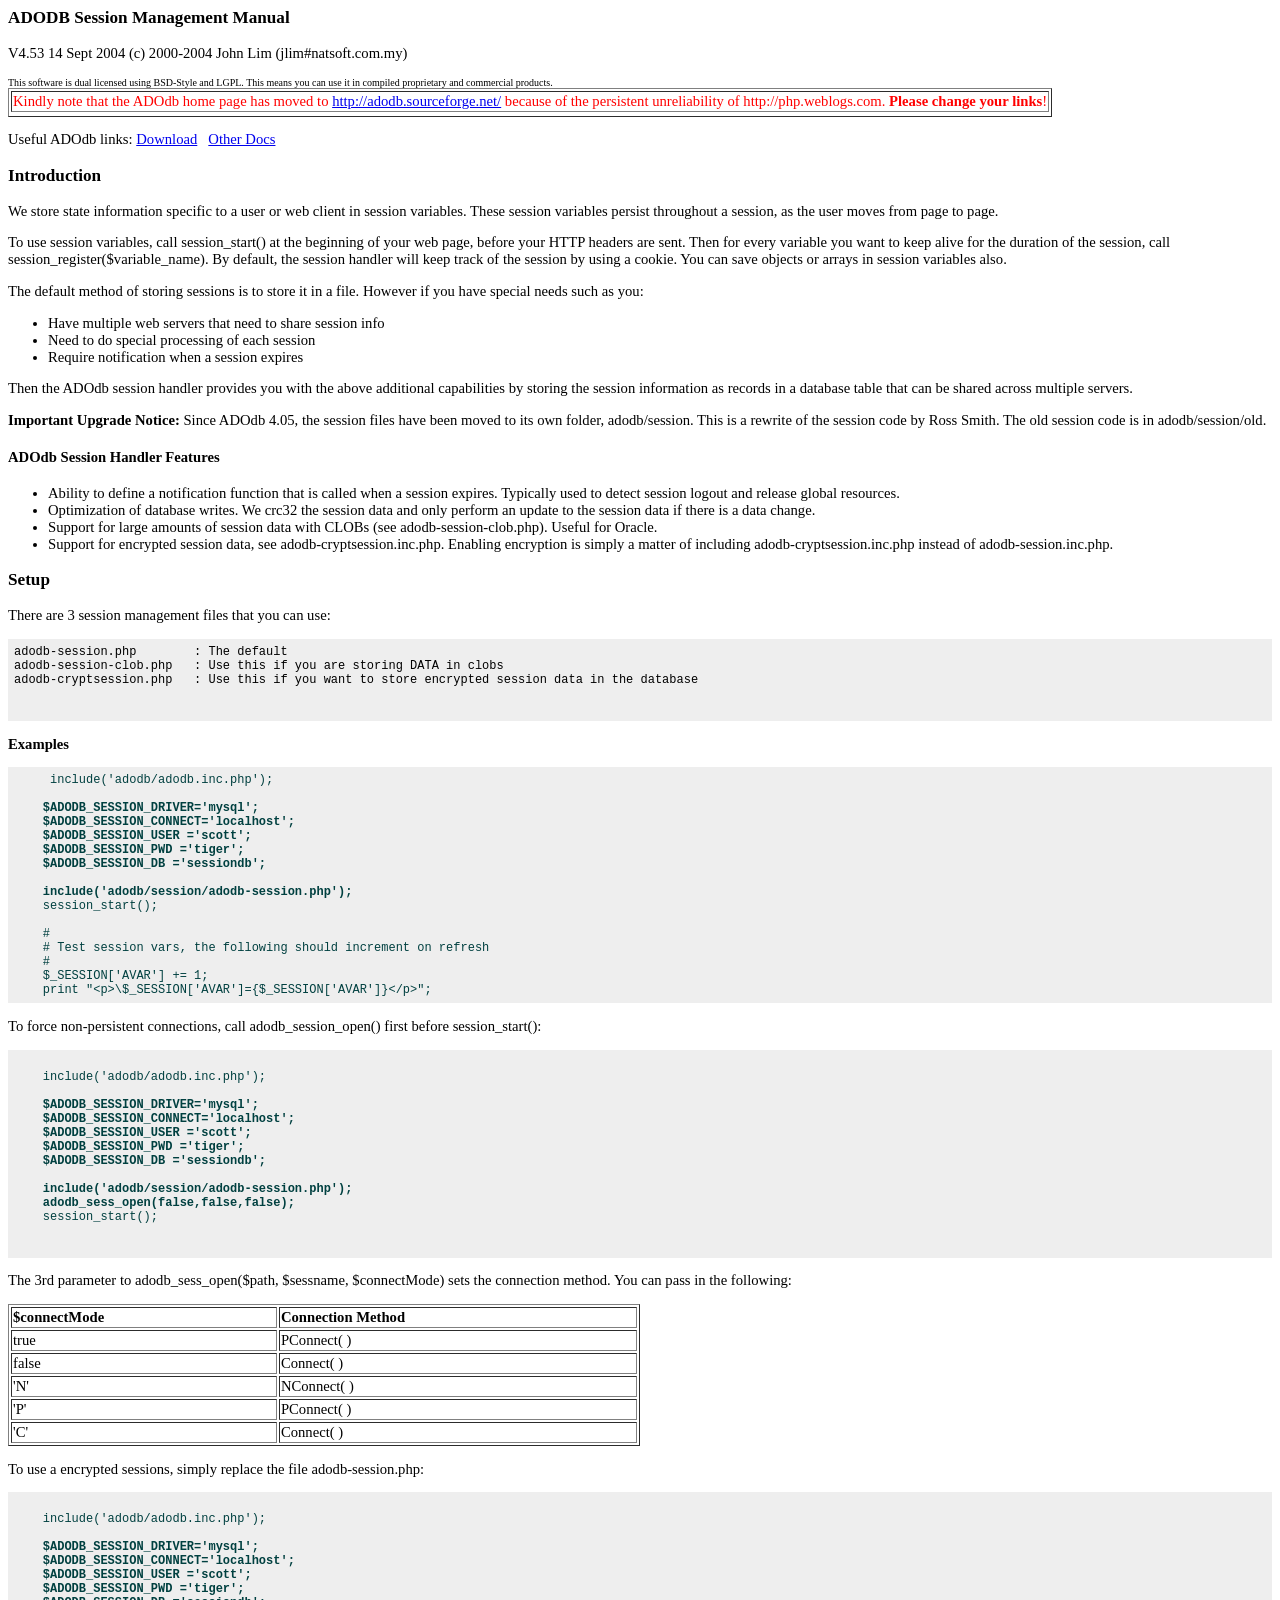
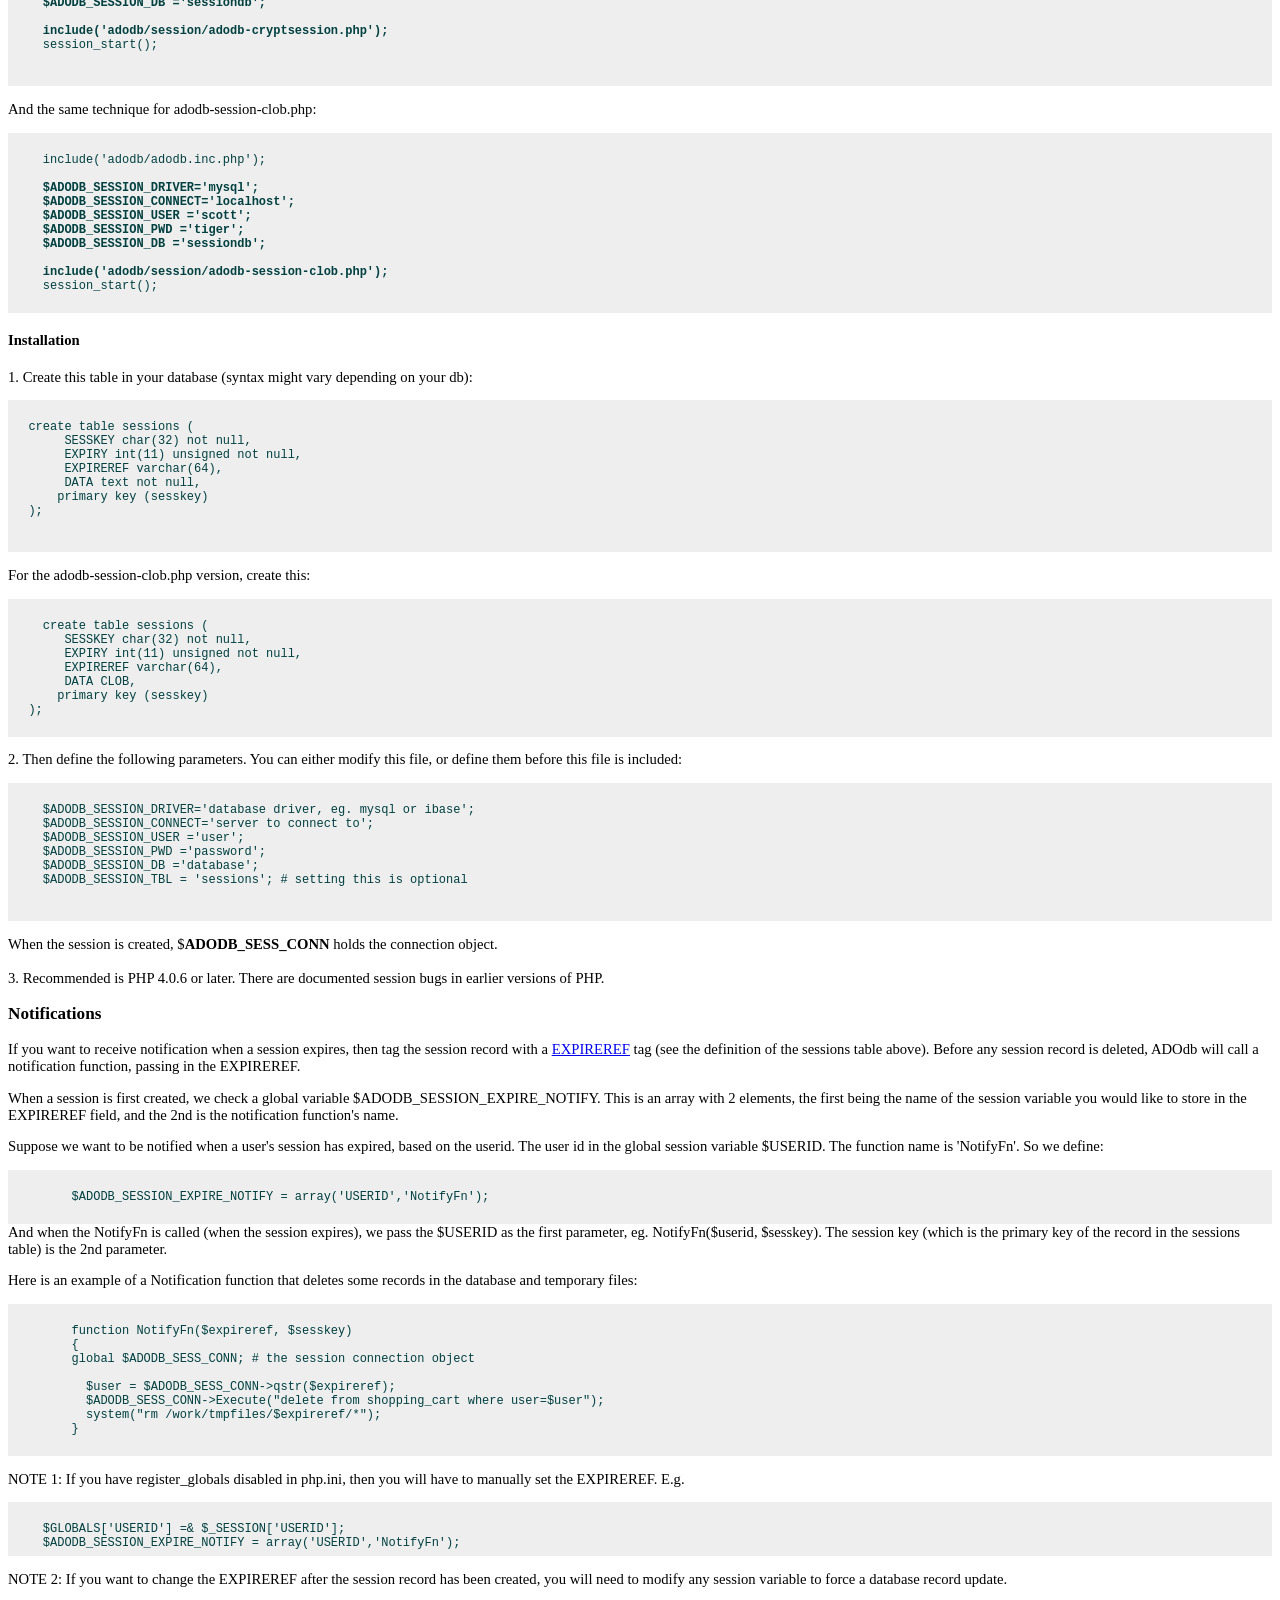
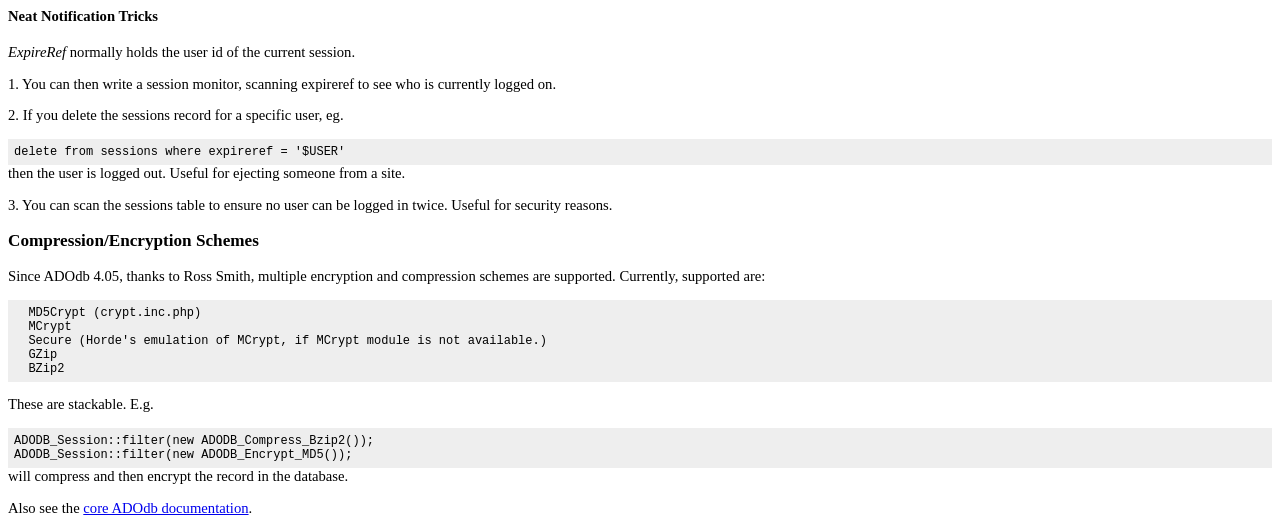
<file: adodb/docs/docs-session.htm>
<!DOCTYPE HTML PUBLIC "-//W3C//DTD HTML 4.01 Transitional//EN">
<html>
<head>
  <title>ADODB Session Management Manual</title>
  <meta http-equiv="Content-Type"
 content="text/html; charset=iso-8859-1">
  <style type="text/css">
body, td {
/*font-family: Arial, Helvetica, sans-serif;*/
font-size: 11pt;
}
pre {
font-size: 9pt;
background-color: #EEEEEE; padding: .5em; margin: 0px;
}
.toplink {
font-size: 8pt;
}
  </style>
</head>
<body style="background-color: rgb(255, 255, 255);">
<h3>ADODB Session Management Manual</h3>
<p>
V4.53 14 Sept 2004 (c) 2000-2004 John Lim (jlim#natsoft.com.my)
</p>
<p> <font size="1">This software is dual licensed using BSD-Style and
LGPL. This means you can use it in compiled proprietary and commercial
products. </font>
<table border="1">
  <tbody>
    <tr>
      <td><font color="red">Kindly note that the ADOdb home page has
moved to <a href="http://adodb.sourceforge.net/">http://adodb.sourceforge.net/</a>
because of the persistent unreliability of http://php.weblogs.com. <b>Please
change your links</b>!</font></td>
    </tr>
    <tr>
    </tr>
  </tbody>
</table>
<p></p>
<p>Useful ADOdb links: <a href="http://adodb.sourceforge.net/#download">Download</a>
&nbsp; <a href="http://adodb.sourceforge.net/#docs">Other Docs</a>
</p>
<h3>Introduction</h3>
<p> We store state information specific to a user or web client in
session variables. These session variables persist throughout a
session, as the user moves from page to page. </p>
<p>To use session variables, call session_start() at the beginning of
your web page, before your HTTP headers are sent. Then for every
variable you want to keep alive for the duration of the session, call
session_register($variable_name). By default, the session handler will
keep track of the session by using a cookie. You can save objects or
arrays in session variables also.
</p>
<p>The default method of storing sessions is to store it in a file.
However if you have special needs such as you:
</p>
<ul>
  <li>Have multiple web servers that need to share session info</li>
  <li>Need to do special processing of each session</li>
  <li>Require notification when a session expires</li>
</ul>
<p>Then the ADOdb session handler provides you with the above
additional capabilities by storing the session information as records
in a database table that can be shared across multiple servers. </p>
<p><b>Important Upgrade Notice:</b> Since ADOdb 4.05, the session files
have been moved to its own folder, adodb/session. This is a rewrite
of the session code by Ross Smith. The old session code is in
adodb/session/old. </p>
<h4>ADOdb Session Handler Features</h4>
<ul>
  <li>Ability to define a notification function that is called when a
session expires. Typically
used to detect session logout and release global resources. </li>
  <li>Optimization of database writes. We crc32 the session data and
only perform an update
to the session data if there is a data change. </li>
  <li>Support for large amounts of session data with CLOBs (see
adodb-session-clob.php). Useful
for Oracle. </li>
  <li>Support for encrypted session data, see
adodb-cryptsession.inc.php. Enabling encryption is simply a matter of
including adodb-cryptsession.inc.php instead of adodb-session.inc.php. </li>
</ul>
<h3>Setup</h3>
<p>There are 3 session management files that you can use:
</p>
<pre>adodb-session.php        : The default<br>adodb-session-clob.php   : Use this if you are storing DATA in clobs<br>adodb-cryptsession.php   : Use this if you want to store encrypted session data in the database<br><br>
</pre>
<p><strong>Examples</strong>
<p><pre>
 <font
 color="#004040">    include('adodb/adodb.inc.php');<br>    <br><b>    $ADODB_SESSION_DRIVER='mysql';<br>    $ADODB_SESSION_CONNECT='localhost';<br>    $ADODB_SESSION_USER ='scott';<br>    $ADODB_SESSION_PWD ='tiger';<br>    $ADODB_SESSION_DB ='sessiondb';</b><br>    <br>    <b>include('adodb/session/adodb-session.php');</b><br>    session_start();<br>    <br>    #<br>    # Test session vars, the following should increment on refresh<br>    #<br>    $_SESSION['AVAR'] += 1;<br>    print "&lt;p&gt;\$_SESSION['AVAR']={$_SESSION['AVAR']}&lt;/p&gt;";<br></font></pre>
 
<p>To force non-persistent connections, call adodb_session_open() first before session_start():
<p>
 <pre>
 <font color="#004040"><br>    include('adodb/adodb.inc.php');<br>    <br><b>    $ADODB_SESSION_DRIVER='mysql';<br>    $ADODB_SESSION_CONNECT='localhost';<br>    $ADODB_SESSION_USER ='scott';<br>    $ADODB_SESSION_PWD ='tiger';<br>    $ADODB_SESSION_DB ='sessiondb';</b><br>    <br>    <b>include('adodb/session/adodb-session.php');<br>    adodb_sess_open(false,false,false);</b><br>    session_start();<br> </font>
 </pre>
<p> The 3rd parameter to adodb_sess_open($path, $sessname, $connectMode)  sets the connection method. You can pass in the following:</p>
<table width="50%" border="1">
  <tr>
    <td><b>$connectMode</b></td>
    <td><b>Connection Method</b></td>
  </tr>
  <tr>
    <td>true</td>
    <td><p>PConnect( )</p></td>
  </tr>
  <tr>
    <td>false</td>
    <td>Connect( )</td>
  </tr>
  <tr>
    <td>'N'</td>
    <td>NConnect( )</td>
  </tr>
  <tr>
    <td>'P'</td>
    <td>PConnect( )</td>
  </tr>
  <tr>
    <td>'C'</td>
    <td>Connect( )</td>
  </tr>
</table>
<p>To use a encrypted sessions, simply replace the file adodb-session.php:</p>
 <pre> <font
 color="#004040"><br>    include('adodb/adodb.inc.php');<br>    <br><b>    $ADODB_SESSION_DRIVER='mysql';<br>    $ADODB_SESSION_CONNECT='localhost';<br>    $ADODB_SESSION_USER ='scott';<br>    $ADODB_SESSION_PWD ='tiger';<br>    $ADODB_SESSION_DB ='sessiondb';<br>    <br>    include('adodb/session/adodb-cryptsession.php');</b><br>    session_start();</font><br>
 </pre>
 <p>And the same technique for adodb-session-clob.php:</p>
 <pre>  <font
 color="#004040"><br>    include('adodb/adodb.inc.php');<br>    <br><b>    $ADODB_SESSION_DRIVER='mysql';<br>    $ADODB_SESSION_CONNECT='localhost';<br>    $ADODB_SESSION_USER ='scott';<br>    $ADODB_SESSION_PWD ='tiger';<br>    $ADODB_SESSION_DB ='sessiondb';<br>    <br>    include('adodb/session/adodb-session-clob.php');</b><br>    session_start();</font>
 </pre>
 <h4>Installation</h4>
<p>1. Create this table in your database (syntax might vary depending on your db):
<p><pre> <a
 name="sessiontab"></a> <font color="#004040"><br>  create table sessions (<br>       SESSKEY char(32) not null,<br>       EXPIRY int(11) unsigned not null,<br>       EXPIREREF varchar(64),<br>       DATA text not null,<br>      primary key (sesskey)<br>  );</font><br> 
 </pre>
 <p> For the adodb-session-clob.php version, create this:
<p>  <pre>
    <font
 color="#004040"><br>    create table sessions (<br>       SESSKEY char(32) not null,<br>       EXPIRY int(11) unsigned not null,<br>       EXPIREREF varchar(64),<br>       DATA CLOB,<br>      primary key (sesskey)<br>  );</font>
 </pre>
 <p>2. Then define the following parameters. You can either modify this file, or define them before this file is included:
 <pre>      <font
 color="#004040"><br>    $ADODB_SESSION_DRIVER='database driver, eg. mysql or ibase';<br>    $ADODB_SESSION_CONNECT='server to connect to';<br>    $ADODB_SESSION_USER ='user';<br>    $ADODB_SESSION_PWD ='password';<br>    $ADODB_SESSION_DB ='database';<br>    $ADODB_SESSION_TBL = 'sessions'; # setting this is optional<br>	</font>
 </pre><p>
     When the session is created, $<b>ADODB_SESS_CONN</b> holds the connection object.<br>    <br>  3. Recommended is PHP 4.0.6 or later. There are documented session bugs in earlier versions of PHP.
<h3>Notifications</h3>
<p>If you want to receive notification when a session expires, then tag
the session record with a <a href="#sessiontab">EXPIREREF</a> tag (see
the definition of the sessions table above). Before any session record
is deleted, ADOdb will call a notification function, passing in the
EXPIREREF.
</p>
<p>When a session is first created, we check a global variable
$ADODB_SESSION_EXPIRE_NOTIFY. This is an array with 2 elements, the
first being the name of the session variable you would like to store in
the EXPIREREF field, and the 2nd is the notification function's name. </p>
<p> Suppose we want to be notified when a user's session has expired,
based on the userid. The user id in the global session variable
$USERID. The function name is 'NotifyFn'. So we define: </p>
<pre> <font color="#004040"><br>        $ADODB_SESSION_EXPIRE_NOTIFY = array('USERID','NotifyFn');<br>    </font></pre>
And when the NotifyFn is called (when the session expires), we pass the
$USERID as the first parameter, eg. NotifyFn($userid, $sesskey). The
session key (which is the primary key of the record in the sessions
table) is the 2nd parameter.
<p> Here is an example of a Notification function that deletes some
records in the database and temporary files: </p>
<pre><font color="#004040"><br>        function NotifyFn($expireref, $sesskey)<br>        {<br>        global $ADODB_SESS_CONN; # the session connection object<br><br>          $user = $ADODB_SESS_CONN-&gt;qstr($expireref);<br>          $ADODB_SESS_CONN-&gt;Execute("delete from shopping_cart where user=$user");<br>          system("rm /work/tmpfiles/$expireref/*");<br>        }</font><br>    </pre>
<p> NOTE 1: If you have register_globals disabled in php.ini, then you
will have to manually set the EXPIREREF. E.g. </p>
<pre> <font color="#004040">
    $GLOBALS['USERID'] =&amp; $_SESSION['USERID'];
    $ADODB_SESSION_EXPIRE_NOTIFY = array('USERID','NotifyFn');</font>
</pre>
<p> NOTE 2: If you want to change the EXPIREREF after the session
record has been created, you will need to modify any session variable
to force a database record update.
</p>
<h4>Neat Notification Tricks</h4>
<p><i>ExpireRef</i> normally holds the user id of the current session.
</p>
<p>1. You can then write a session monitor, scanning expireref to see
who is currently logged on.
</p>
<p>2. If you delete the sessions record for a specific user, eg.
</p>
<pre>delete from sessions where expireref = '$USER'<br></pre>
then the user is logged out. Useful for ejecting someone from a
site.
<p>3. You can scan the sessions table to ensure no user
can be logged in twice. Useful for security reasons.
</p>
<h3>Compression/Encryption Schemes</h3>
Since ADOdb 4.05, thanks to Ross Smith, multiple encryption and
compression schemes are supported. Currently, supported are:
<p>
<pre>  MD5Crypt (crypt.inc.php)<br>  MCrypt<br>  Secure (Horde's emulation of MCrypt, if MCrypt module is not available.)<br>  GZip<br>  BZip2<br></pre>
<p>These are stackable. E.g.
<p><pre>ADODB_Session::filter(new ADODB_Compress_Bzip2());<br>ADODB_Session::filter(new ADODB_Encrypt_MD5());<br></pre>
will compress and then encrypt the record in the database.
<p>Also see the <a href="docs-adodb.htm">core ADOdb documentation</a>.
</p>
</body>
</html>
</file>
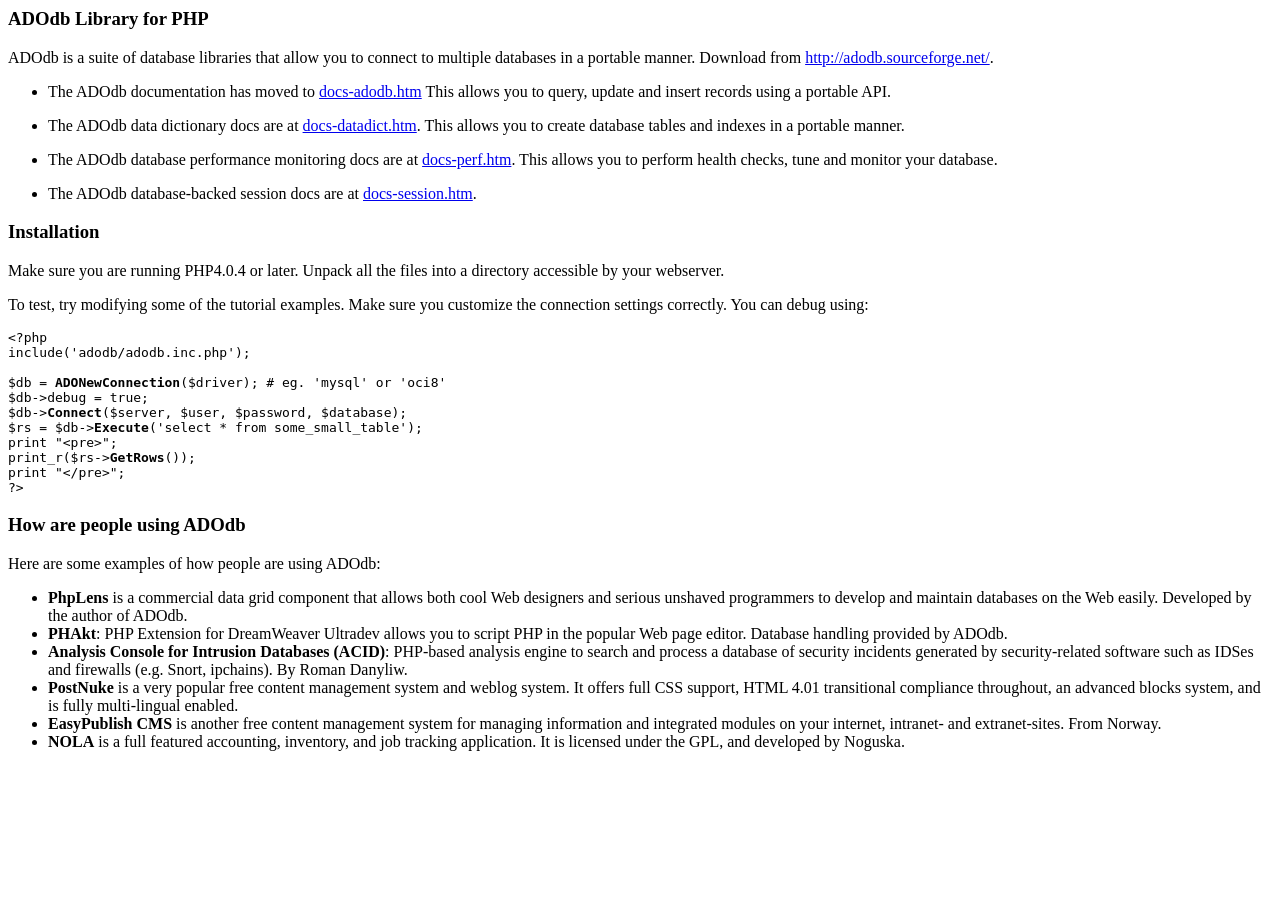
<file: adodb/docs/readme.htm>
<html>
<head>
<title>ADODB Manual</title>
<meta http-equiv="Content-Type" content="text/html; charset=iso-8859-1">
<XSTYLE
	body,td {font-family:Arial,Helvetica,sans-serif;font-size:11pt}
	pre {font-size:9pt}
	.toplink {font-size:8pt}
	/>
</head>	
<body bgcolor="#FFFFFF">

<h3>ADOdb Library for PHP</h3>
<p>ADOdb is a suite of database libraries that allow you to connect to multiple 
	databases in a portable manner. Download from <a href=http://adodb.sourceforge.net/>http://adodb.sourceforge.net/</a>.
<ul><li>The ADOdb documentation has moved to <a href=docs-adodb.htm>docs-adodb.htm</a> 
	This allows you to query, update and insert records using a portable API.
<p><li>The ADOdb data dictionary docs are at <a href=docs-datadict.htm>docs-datadict.htm</a>. 
	This allows you to create database tables and indexes in a portable manner.
<p><li>The ADOdb database performance monitoring docs are at <a href=docs-perf.htm>docs-perf.htm</a>. 
	This allows you to perform health checks, tune and monitor your database.
<p><li>The ADOdb database-backed session docs are at <a href=docs-session.htm>docs-session.htm</a>. 
</ul>
<p>
<h3>Installation</h3>
Make sure you are running PHP4.0.4 or later. Unpack all the files into a directory accessible by your webserver.
<p>
To test, try modifying some of the tutorial examples. Make sure you customize the connection settings correctly. You can debug using:
<pre>
&lt;?php
include('adodb/adodb.inc.php');

$db = <b>ADONewConnection</b>($driver); # eg. 'mysql' or 'oci8' 
$db->debug = true;
$db-><b>Connect</b>($server, $user, $password, $database);
$rs = $db-><b>Execute</b>('select * from some_small_table');
print "&lt;pre>";
print_r($rs-><b>GetRows</b>());
print "&lt;/pre>";
?>
</pre>
<h3>How are people using ADOdb</h3>
Here are some examples of how people are using ADOdb: 
<ul>
	<li> <strong>PhpLens</strong> is a commercial data grid component that allows 
		both cool Web designers and serious unshaved programmers to develop and 
		maintain databases on the Web easily. Developed by the author of ADOdb. 
	</li>
	<li> <strong>PHAkt</strong>: PHP Extension for DreamWeaver Ultradev allows 
		you to script PHP in the popular Web page editor. Database handling provided 
		by ADOdb. </li>
	<li> <strong>Analysis Console for Intrusion Databases (ACID)</strong>: PHP-based 
		analysis engine to search and process a database of security incidents 
		generated by security-related software such as IDSes and firewalls (e.g. 
		Snort, ipchains). By Roman Danyliw. </li>
	<li> <strong>PostNuke</strong> is a very popular free content management system 
		and weblog system. It offers full CSS support, HTML 4.01 transitional 
		compliance throughout, an advanced blocks system, and is fully multi-lingual 
		enabled. </li>
	<li><strong> EasyPublish CMS</strong> is another free content management system 
		for managing information and integrated modules on your internet, intranet- 
		and extranet-sites. From Norway. </li>
	<li> <strong>NOLA</strong> is a full featured accounting, inventory, and job 
		tracking application. It is licensed under the GPL, and developed by Noguska. 
	</li>
</ul>
</body>
</html>
</file>
<file: html_a_pdf/tcpdf/doc/media/style.css>
.php {
	padding: 1em;
}
.php-src { font-family: 'Courier New', Courier, monospace; font-weight: normal; }

body
{
  color:              #000000;
  background-color:   #ffffff;
  background-image:   url("background.png");
  background-repeat:  repeat-y;
  font-family:        tahoma, verdana, arial, sans-serif;
  font-size:          10pt;
  margin:             0;
  padding:            0;
}

a
{
  color:              #000099;
  background-color:   transparent;
  text-decoration:    none;
}

a:hover
{
  text-decoration:    underline;
}

a.menu
{
  color:              #ffffff;
  background-color:   transparent;
}

td
{
  font-size:          10pt;
}

td.header_top
{
  color:              #ffffff;
  background-color:   #9999cc;
  font-size:          16pt;
  font-weight:        bold;
  text-align:         right;
  padding:            10px;
}

td.header_line
{
  color:              #ffffff;
  background-color:   #333366;
}

td.header_menu
{
  color:              #ffffff;
  background-color:   #666699;
  font-size:          8pt;
  text-align:         right;
  padding:            2px;
  padding-right:      5px;
}

td.menu
{
  padding:            2px;
  padding-left:       5px;
}

td.code_border
{
  color:              #000000;
  background-color:   #c0c0c0;
}

td.code
{
  color:              #000000;
  background-color:   #f0f0f0;
}

td.type
{
  font-style:         italic;
}

div.credit
{
  font-size:          8pt;
  text-align:         center;
}

div.package
{
  padding-left:       5px;
}

div.tags
{
  padding-left:       15px;
}

div.function
{
  padding-left:       15px;
}

div.top
{
  font-size:          8pt;
}

div.warning
{
  color:              #ff0000;
  background-color:   transparent;
}

div.description
{
  padding-left:       15px;
}

hr
{
  height:             1px;
  border-style:       solid;
  border-color:       #c0c0c0;
  margin-top:         10px;
  margin-bottom:      10px;
}

span.smalllinenumber
{
  font-size:          8pt;
}

ul {
	margin-left:		0px;
	padding-left:		8px;
}
/* Syntax highlighting */

.src-code { background-color: #f5f5f5; border: 1px solid #ccc9a4; padding: 0 0 0 1em; margin : 0px;
            font-family: 'Courier New', Courier, monospace; font-weight: normal; }
.src-line {  font-family: 'Courier New', Courier, monospace; font-weight: normal; }

.src-comm { color: green; }
.src-id {  }
.src-inc { color: #0000FF; }
.src-key { color: #0000FF; }
.src-num { color: #CC0000; }
.src-str { color: #66cccc; }
.src-sym { font-weight: bold; }
.src-var { }

.src-php { font-weight: bold; }

.src-doc { color: #009999 }
.src-doc-close-template { color: #0000FF }
.src-doc-coretag { color: #0099FF; font-weight: bold }
.src-doc-inlinetag { color: #0099FF }
.src-doc-internal { color: #6699cc }
.src-doc-tag { color: #0080CC }
.src-doc-template { color: #0000FF }
.src-doc-type { font-style: italic }
.src-doc-var { font-style: italic }

.tute-tag { color: #009999 }
.tute-attribute-name { color: #0000FF }
.tute-attribute-value { color: #0099FF }
.tute-entity { font-weight: bold; }
.tute-comment { font-style: italic }
.tute-inline-tag { color: #636311; font-weight: bold }

/* tutorial */

.authors {  }
.author { font-style: italic; font-weight: bold }
.author-blurb { margin: .5em 0em .5em 2em; font-size: 85%; font-weight: normal; font-style: normal }
.example { border: 1px dashed #999999; background-color: #EEEEEE; padding: .5em; }
.listing { border: 1px dashed #999999; background-color: #EEEEEE; padding: .5em; white-space: nowrap; }
.release-info { font-size: 85%; font-style: italic; margin: 1em 0em }
.ref-title-box {  }
.ref-title {  }
.ref-purpose { font-style: italic; color: #666666 }
.ref-synopsis {  }
.title { font-weight: bold; margin: 1em 0em 0em 0em; padding: .25em; border: 2px solid #999999; background-color: #9999CC  }
.cmd-synopsis { margin: 1em 0em }
.cmd-title { font-weight: bold }
.toc { margin-left: 2em; padding-left: 0em }
</file>
